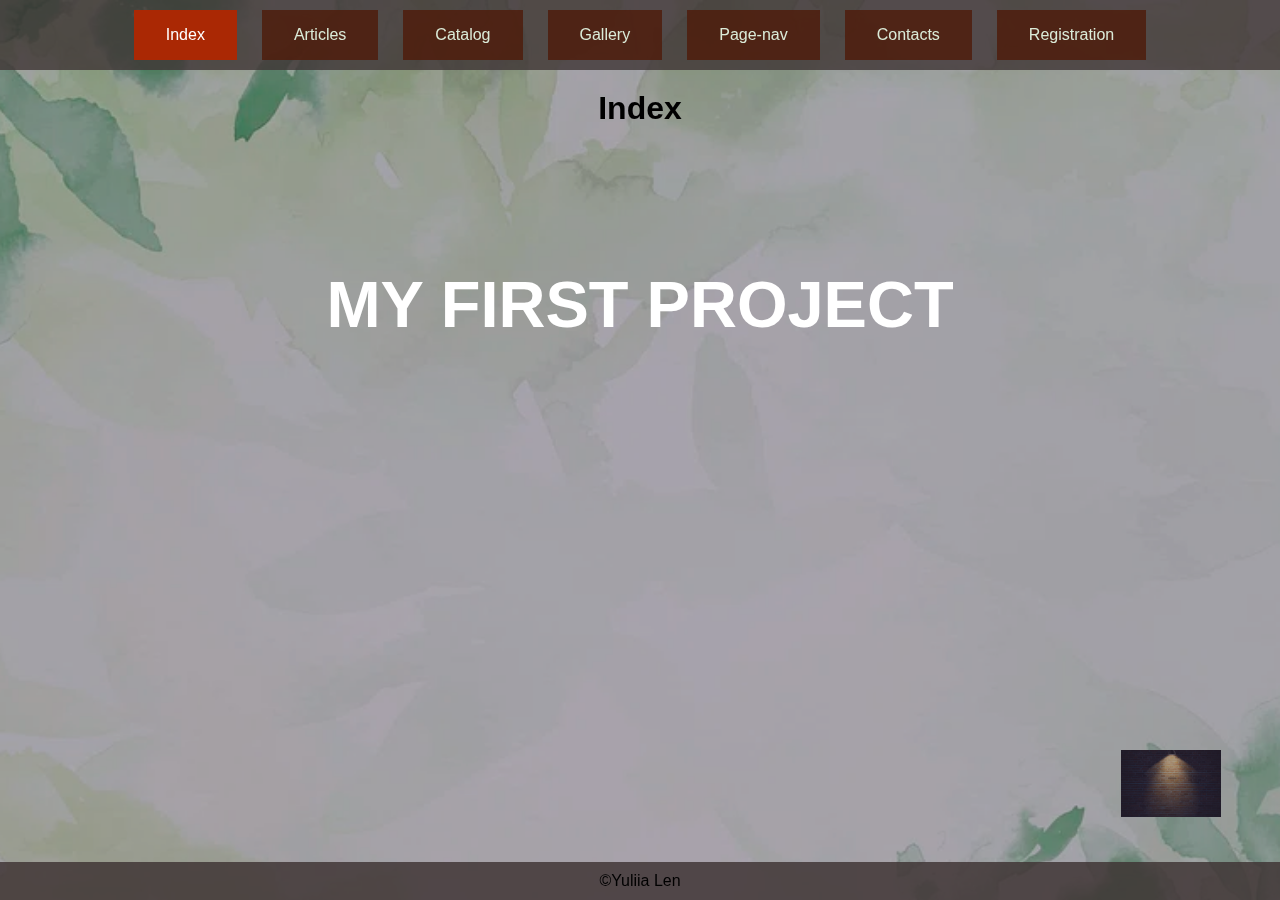
<file: index.html>
<!DOCTYPE html>
<html lang="zxx">

<head>
  <meta charset="UTF-8">
  <meta name="viewport" content="width=device-width, initial-scale=1.0">
  <link rel="stylesheet" href="assets/css/style.css">
  <title>Index</title>
</head>

<body>

  <div class="bg-image"></div>
  <div class="bg-overlay"></div>

  <header class="header">

    <div class="container">
      <nav class="navbar">
        <div class="navbar-list">
          <a class="navbar-link active">Index</a>
          <a class="navbar-link" href="pages/articles.html">Articles</a>
          <a class="navbar-link" href="pages/catalog.html">Catalog</a>
          <a class="navbar-link" href="pages/gallery.html">Gallery</a>
          <a class="navbar-link" href="pages/page-nav.html">Page-nav</a>
          <a class="navbar-link" href="pages/contacts.html">Contacts</a>
          <a class="navbar-link" href="pages/registration.html">Registration</a>
        </div>
      </nav>
    </div>
  </header>

  <h1 class="h1">Index</h1>

  <div class="container">

    <main class="main">
      <h2 class="project-title">My first project</h2>
    </main>

  </div>

  <footer class="footer">
    <div class="container">
      <div>&copy;Yuliia Len</div>
    </div>

  </footer>

</body>

</html>
</file>
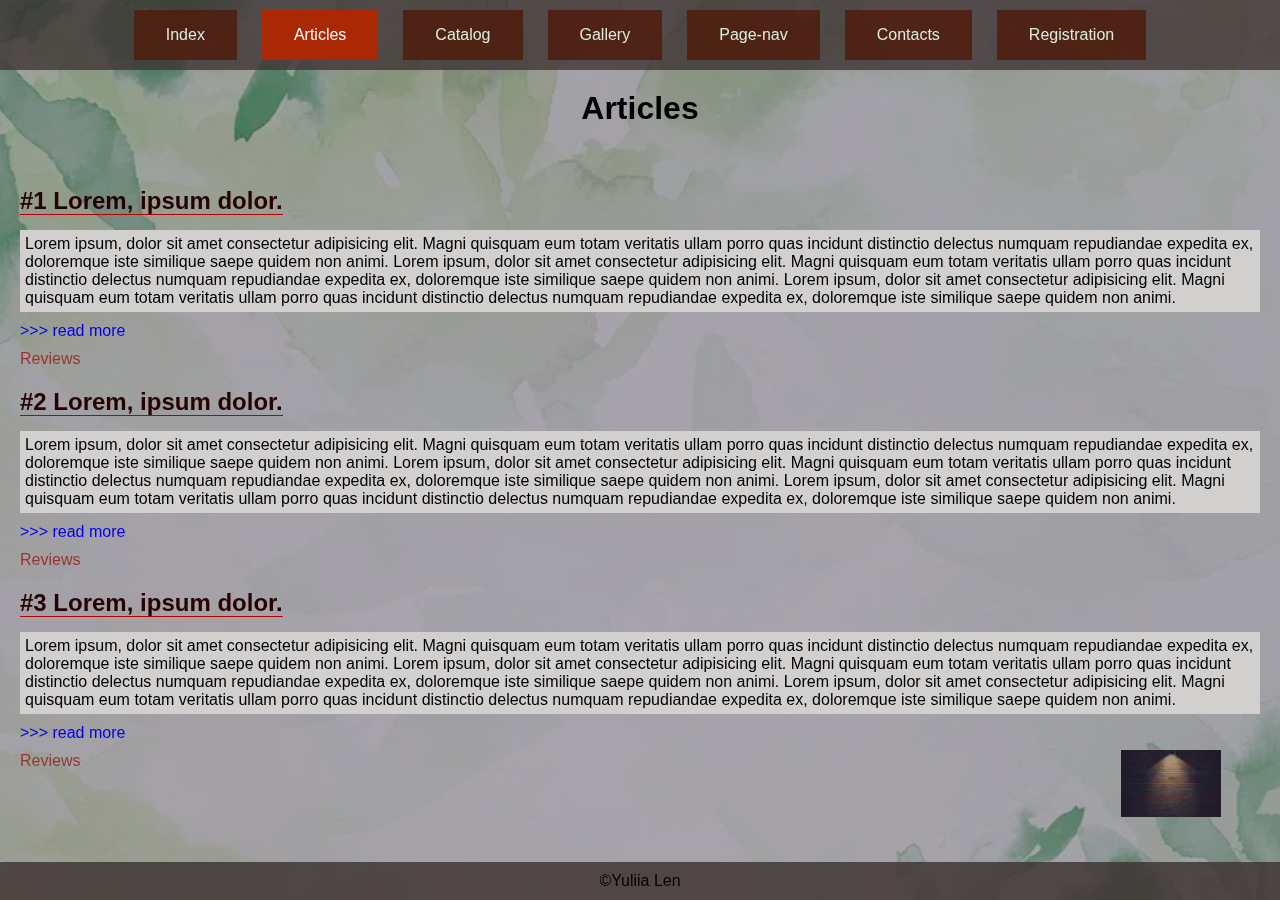
<file: pages/articles.html>
<!DOCTYPE html>
<html lang="zxx">

<head>
  <meta charset="UTF-8">
  <meta name="viewport" content="width=device-width, initial-scale=1.0">
  <link rel="stylesheet" href="../assets/css/style.css">
  <title>Articles</title>
</head>

<body>

  <div class="bg-image"></div>
  <div class="bg-overlay"></div>

  <header class="header">
    <div class="container">
      <nav class="navbar">
        <div class="navbar-list">
          <a class="navbar-link" href="../index.html">Index</a>
          <a class="navbar-link active">Articles</a>
          <a class="navbar-link" href="catalog.html">Catalog</a>
          <a class="navbar-link" href="gallery.html">Gallery</a>
          <a class="navbar-link" href="page-nav.html">Page-nav</a>
          <a class="navbar-link" href="contacts.html">Contacts</a>
          <a class="navbar-link" href="registration.html">Registration</a>
        </div>
      </nav>
    </div>

  </header>

  <h1 class="h1">Articles</h1>

  <!-- content -->
  <div class="container">

    <main class="main">

      <article class="short-text">

        <h2><a href="articles/article1.html">#1 Lorem, ipsum dolor.</a></h2>

        <p class="text">Lorem ipsum, dolor sit amet consectetur adipisicing elit. Magni quisquam eum totam veritatis
          ullam
          porro quas
          incidunt distinctio delectus numquam repudiandae expedita ex, doloremque iste similique saepe quidem non
          animi.
          Lorem ipsum, dolor sit amet consectetur adipisicing elit. Magni quisquam eum totam veritatis ullam porro quas
          incidunt distinctio delectus numquam repudiandae expedita ex, doloremque iste similique saepe quidem non
          animi.
          Lorem ipsum, dolor sit amet consectetur adipisicing elit. Magni quisquam eum totam veritatis ullam porro quas
          incidunt distinctio delectus numquam repudiandae expedita ex, doloremque iste similique saepe quidem non
          animi.</p>

        <div class="readmore">
          <a href="articles/article1.html">>>> read more</a>
        </div>

        <p class="reviews"><a href="articles/article1.html#reviews">Reviews</a></p>
      </article>

      <article class="short-text">
        <h2><a href="articles/article2.html">#2 Lorem, ipsum dolor.</a></h2>
        <p class="text">Lorem ipsum, dolor sit amet consectetur adipisicing elit. Magni quisquam eum totam veritatis
          ullam
          porro quas
          incidunt distinctio delectus numquam repudiandae expedita ex, doloremque iste similique saepe quidem non
          animi.
          Lorem ipsum, dolor sit amet consectetur adipisicing elit. Magni quisquam eum totam veritatis ullam porro quas
          incidunt distinctio delectus numquam repudiandae expedita ex, doloremque iste similique saepe quidem non
          animi.
          Lorem ipsum, dolor sit amet consectetur adipisicing elit. Magni quisquam eum totam veritatis ullam porro quas
          incidunt distinctio delectus numquam repudiandae expedita ex, doloremque iste similique saepe quidem non
          animi.</p>

        <div class="readmore">
          <a href="articles/article2.html">>>> read more</a>
        </div>

        <p class="reviews"><a href="articles/article2.html#reviews">Reviews</a></p>
      </article>

      <article class="short-text">
        <h2><a href="articles/article3.html">#3 Lorem, ipsum dolor.</a></h2>
        <p class="text">Lorem ipsum, dolor sit amet consectetur adipisicing elit. Magni quisquam eum totam veritatis
          ullam
          porro quas
          incidunt distinctio delectus numquam repudiandae expedita ex, doloremque iste similique saepe quidem non
          animi.
          Lorem ipsum, dolor sit amet consectetur adipisicing elit. Magni quisquam eum totam veritatis ullam porro quas
          incidunt distinctio delectus numquam repudiandae expedita ex, doloremque iste similique saepe quidem non
          animi.
          Lorem ipsum, dolor sit amet consectetur adipisicing elit. Magni quisquam eum totam veritatis ullam porro quas
          incidunt distinctio delectus numquam repudiandae expedita ex, doloremque iste similique saepe quidem non
          animi.</p>

        <div class="readmore">
          <a href="articles/article3.html">>>> read more</a>
        </div>

        <p class="reviews"><a href="articles/article3.html#reviews">Reviews</a></p>
      </article>

    </main>

  </div>

  <footer class="footer">
    <div class="container">
      <div>&copy;Yuliia Len</div>
    </div>

  </footer>

</body>

</html>
</file>
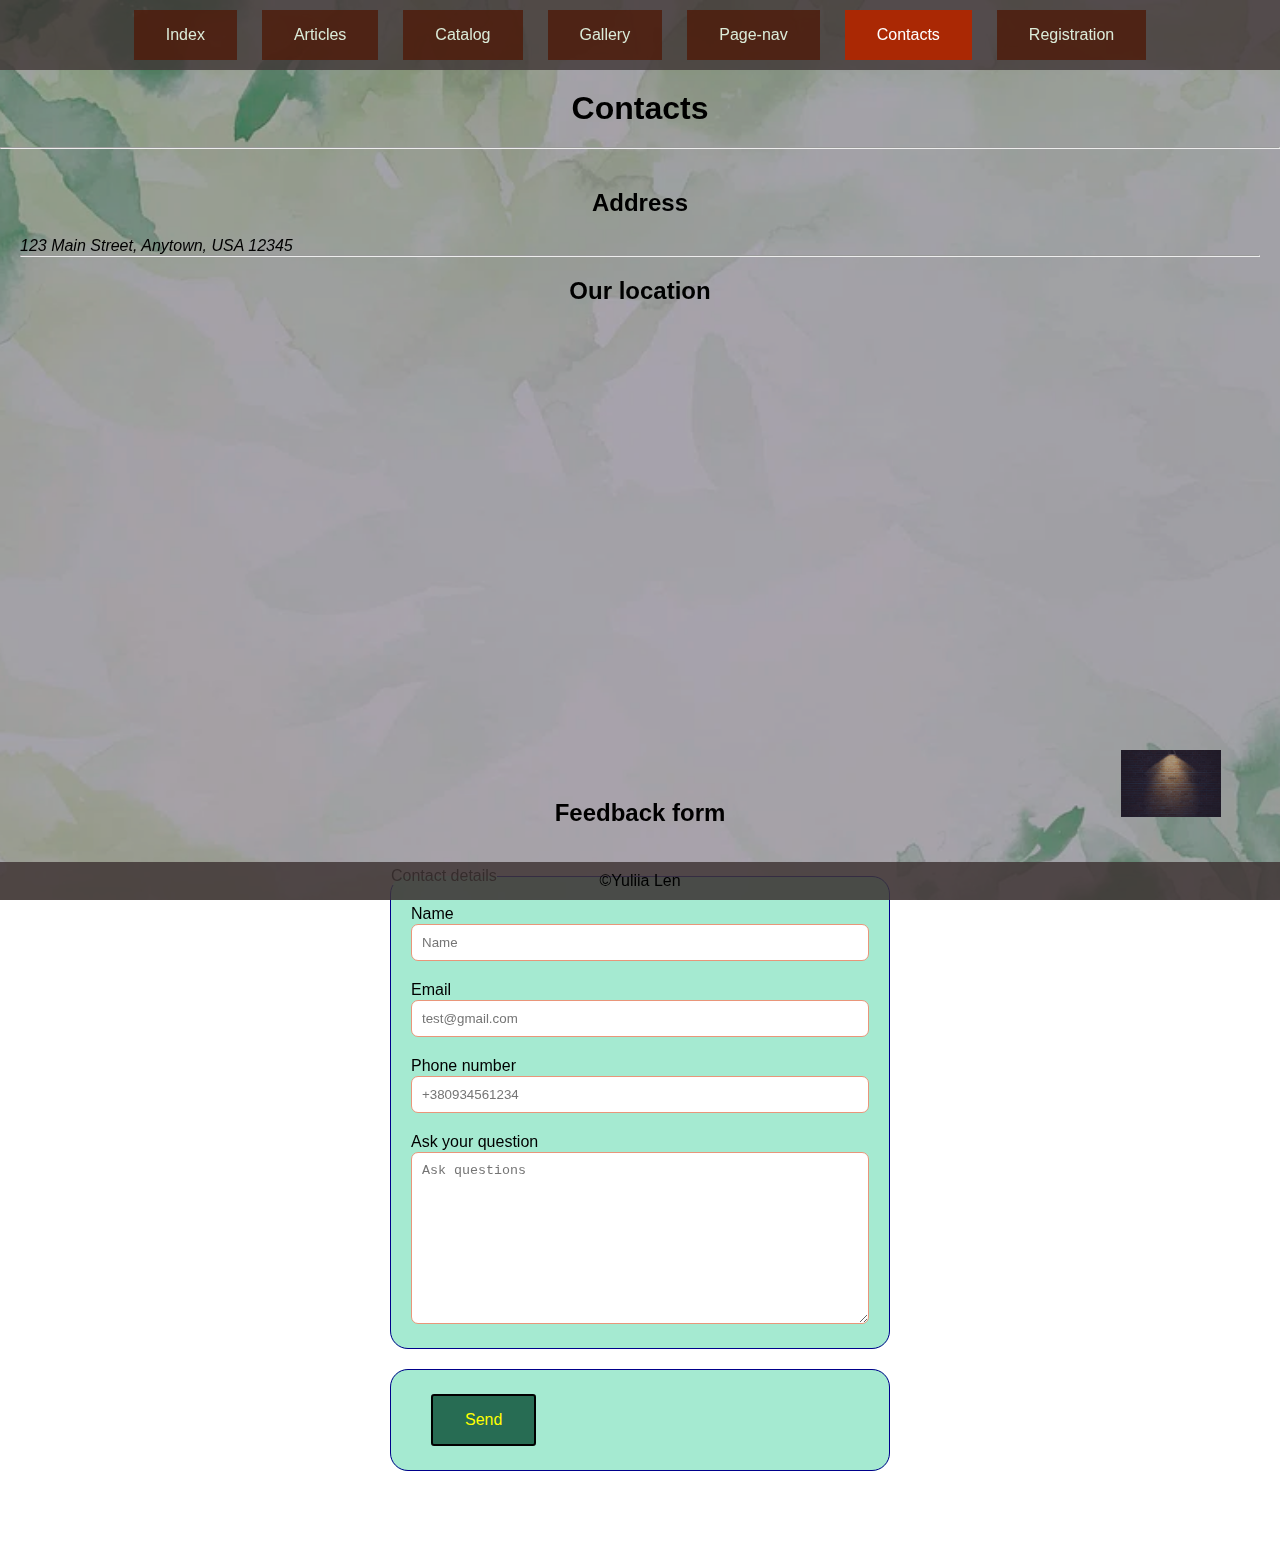
<file: pages/contacts.html>
<!DOCTYPE html>
<html lang="zxx">

<head>
  <meta charset="UTF-8">
  <meta name="viewport" content="width=device-width, initial-scale=1.0">
  <link rel="stylesheet" href="../assets/css/style.css">
  <title>Contacts</title>
</head>

<body>

  <div class="bg-image"></div>
  <div class="bg-overlay"></div>

  <header class="header">
    <div class="container">
      <nav class="navbar">
        <div class="navbar-list">
          <a class="navbar-link" href="../index.html">Index</a>
          <a class="navbar-link" href="articles.html">Articles</a>
          <a class="navbar-link" href="catalog.html">Catalog</a>
          <a class="navbar-link" href="gallery.html">Gallery</a>
          <a class="navbar-link" href="page-nav.html">Page-nav</a>
          <a class="navbar-link active">Contacts</a>
          <a class="navbar-link" href="registration.html">Registration</a>
        </div>

      </nav>
    </div>

  </header>

  <h1 class="h1">Contacts</h1>

  <hr>

  <div class="container">
    <main class="main">

      <div>
        <h2 class="h2">Address</h2>
        <address>123 Main Street, Anytown, USA 12345</address>
      </div>

      <hr>

      <div>
        <h2 class="h2">Our location</h2>
        <iframe
          src="https://www.google.com/maps/embed?pb=!1m18!1m12!1m3!1d2573.2156673413297!2d24.0171531765213!3d49.83840507148177!2m3!1f0!2f0!3f0!3m2!1i1024!2i768!4f13.1!3m3!1m2!1s0x473add70fa2c2b45%3A0x5f11ad5efa4909fc!2z0J_QsNGA0Log0ZbQvC4g0IbQstCw0L3QsCDQpNGA0LDQvdC60LA!5e0!3m2!1suk!2sua!4v1700336145241!5m2!1suk!2sua"
          width="600" height="450" style="border:0;" allowfullscreen="" loading="lazy"
          referrerpolicy="no-referrer-when-downgrade">
        </iframe>
      </div>

      <h2 class="h2">Feedback form</h2>

      <form action="https://tests.fomenko.top/echo/index.php" method="get">

        <fieldset>
          <legend>Contact details</legend>

          <div class="form-group">
            <label for="name">Name</label>
            <input type="text" name="name" id="name" placeholder="Name">
          </div>

          <div class="form-group">
            <label for="email">Email</label>
            <input type="email" name="email" id="email" placeholder="test@gmail.com" required>
          </div>

          <div class="form-group">
            <label for="phone">Phone number</label>
            <input type="tel" name="phone" id="phone" placeholder="+380934561234">
          </div>

          <div class="form-group">
            <label for="text">Ask your question</label>
            <textarea name="text" id="text" cols="30" rows="10" placeholder="Ask questions"></textarea>
          </div>
        </fieldset>

        <fieldset>
          <div class="form-group">
            <button type="submit">Send</button>
          </div>
        </fieldset>

      </form>

    </main>

  </div>

  <footer class="footer">
    <div class="container">
      <div>&copy;Yuliia Len</div>
    </div>

  </footer>

</body>

</html>
</file>
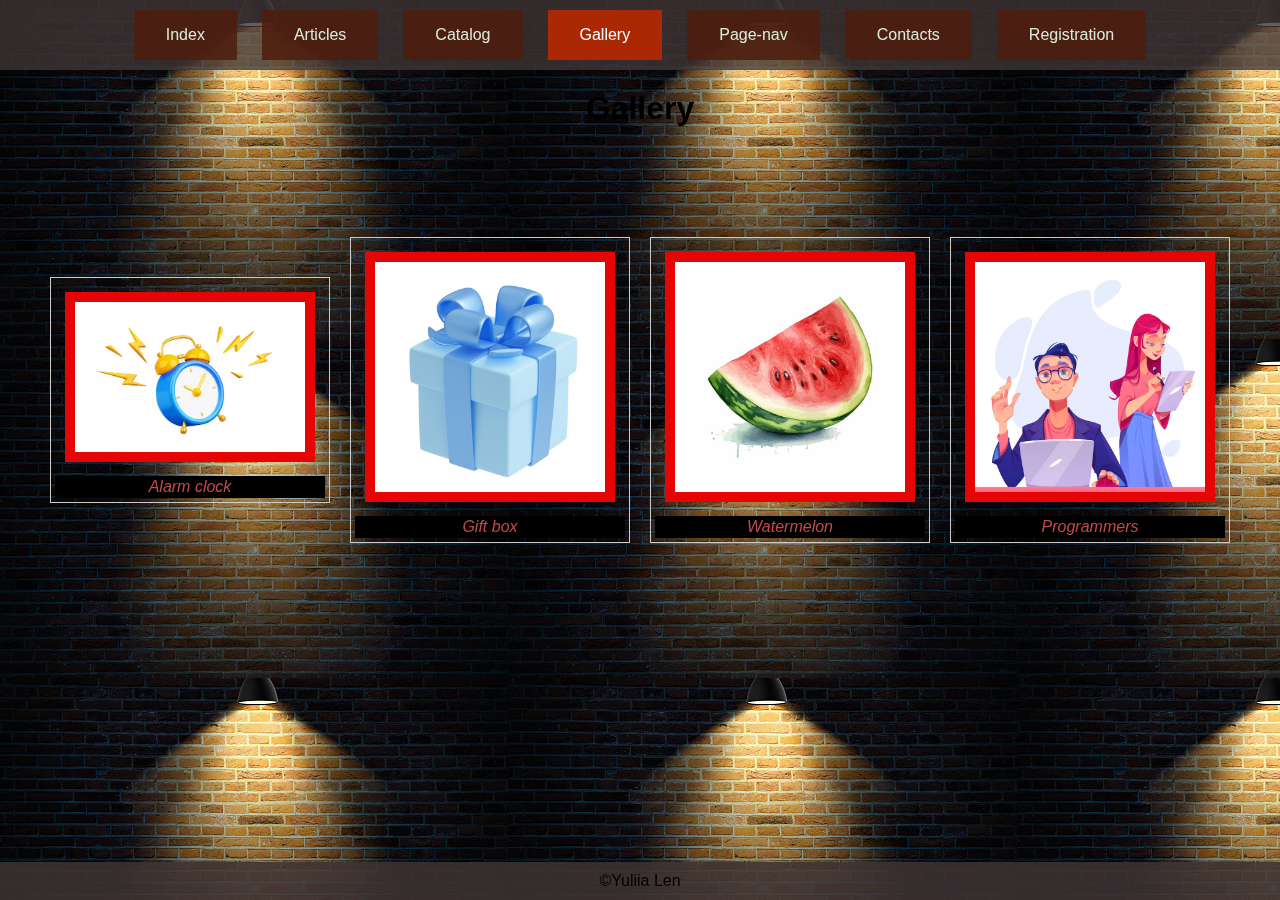
<file: pages/gallery.html>
<!DOCTYPE html>
<html lang="zxx">

<head>
  <meta charset="UTF-8">
  <meta name="viewport" content="width=device-width, initial-scale=1.0">
  <link rel="stylesheet" href="../assets/css/style.css">
  <title>Gallery</title>
</head>

<body>
  <div class="bg-image-gallery"></div>

  <!-- <div class="bg-image"></div>
  <div class="bg-overlay"></div> -->
  <header class="header">
    <div class="container">
      <nav class="navbar">
        <div class="navbar-list">
          <a class="navbar-link" href="../index.html">Index</a>
          <a class="navbar-link" href="articles.html">Articles</a>
          <a class="navbar-link" href="catalog.html">Catalog</a>
          <a class="navbar-link active">Gallery</a>
          <a class="navbar-link" href="page-nav.html">Page-nav</a>
          <a class="navbar-link" href="contacts.html">Contacts</a>
          <a class="navbar-link" href="registration.html">Registration</a>
        </div>

      </nav>
    </div>
  </header>

  <h1 class="h1">Gallery</h1>

  <div class="container">

    <main class="main">

      <div class="gallery">

        <figure class="img">
          <a href="../assets/img/3d-render-alarm-clock-hurry-up-ringing-watches_107791-17344.avif" target="_blank">
            <img class="img-border" src="../assets/img/3d-render-alarm-clock-hurry-up-ringing-watches_107791-17344.avif"
              alt="alarm clock" title="alarm clock" width="250">
          </a>
          <figcaption class="image-title">
            <a href="../assets/img/3d-render-alarm-clock-hurry-up-ringing-watches_107791-17344.avif" target="_blank">
              Alarm clock</a>
          </figcaption>
        </figure>

        <figure class="img">
          <a href="../assets/img/3d-render-blue-gift-box-with-ribbon-male-package_107791-16197.jpg" target="_blank">
            <img class="img-border"
              src="../assets/img/3d-render-blue-gift-box-with-ribbon-male-package_107791-16197.jpg" alt="gift box"
              title="gift box" width="250">
          </a>
          <figcaption class="image-title">
            <a href="../assets/img/3d-render-blue-gift-box-with-ribbon-male-package_107791-16197.jpg"
              target="_blank">Gift
              box</a>
          </figcaption>
        </figure>

        <figure class="img">
          <a class="img-link" href="../assets/img/half-fresh-watermelon-watercolor-painting-isolated_191095-4011.jpg"
            target="_blank">
            <img class="img-border"
              src="../assets/img/half-fresh-watermelon-watercolor-painting-isolated_191095-4011.jpg" alt="watermelon"
              title="watermelon" width="250">
          </a>
          <figcaption class="image-title">
            <a class="img-link" href="../assets/img/half-fresh-watermelon-watercolor-painting-isolated_191095-4011.jpg"
              target="_blank">Watermelon</a>
          </figcaption>
        </figure>

        <figure class="img">
          <a class="img-link"
            href="../assets/img/programmer-graphic-designer-characters-create-website-man-with-laptop-woman-with-tablet-deve_107791-7443.avif"
            target="_blank">
            <img class="img-border"
              src="../assets/img/programmer-graphic-designer-characters-create-website-man-with-laptop-woman-with-tablet-deve_107791-7443.avif"
              alt="programmers" title="programmers" width="250">
          </a>
          <figcaption class="image-title">
            <a class="img-link"
              href="../assets/img/programmer-graphic-designer-characters-create-website-man-with-laptop-woman-with-tablet-deve_107791-7443.avif"
              target="_blank">Programmers</a>
          </figcaption>
        </figure>
      </div>
    </main>
  </div>

  <footer class="footer">
    <div class="container">
      <div>&copy;Yuliia Len</div>
    </div>

  </footer>

</body>

</html>
</file>
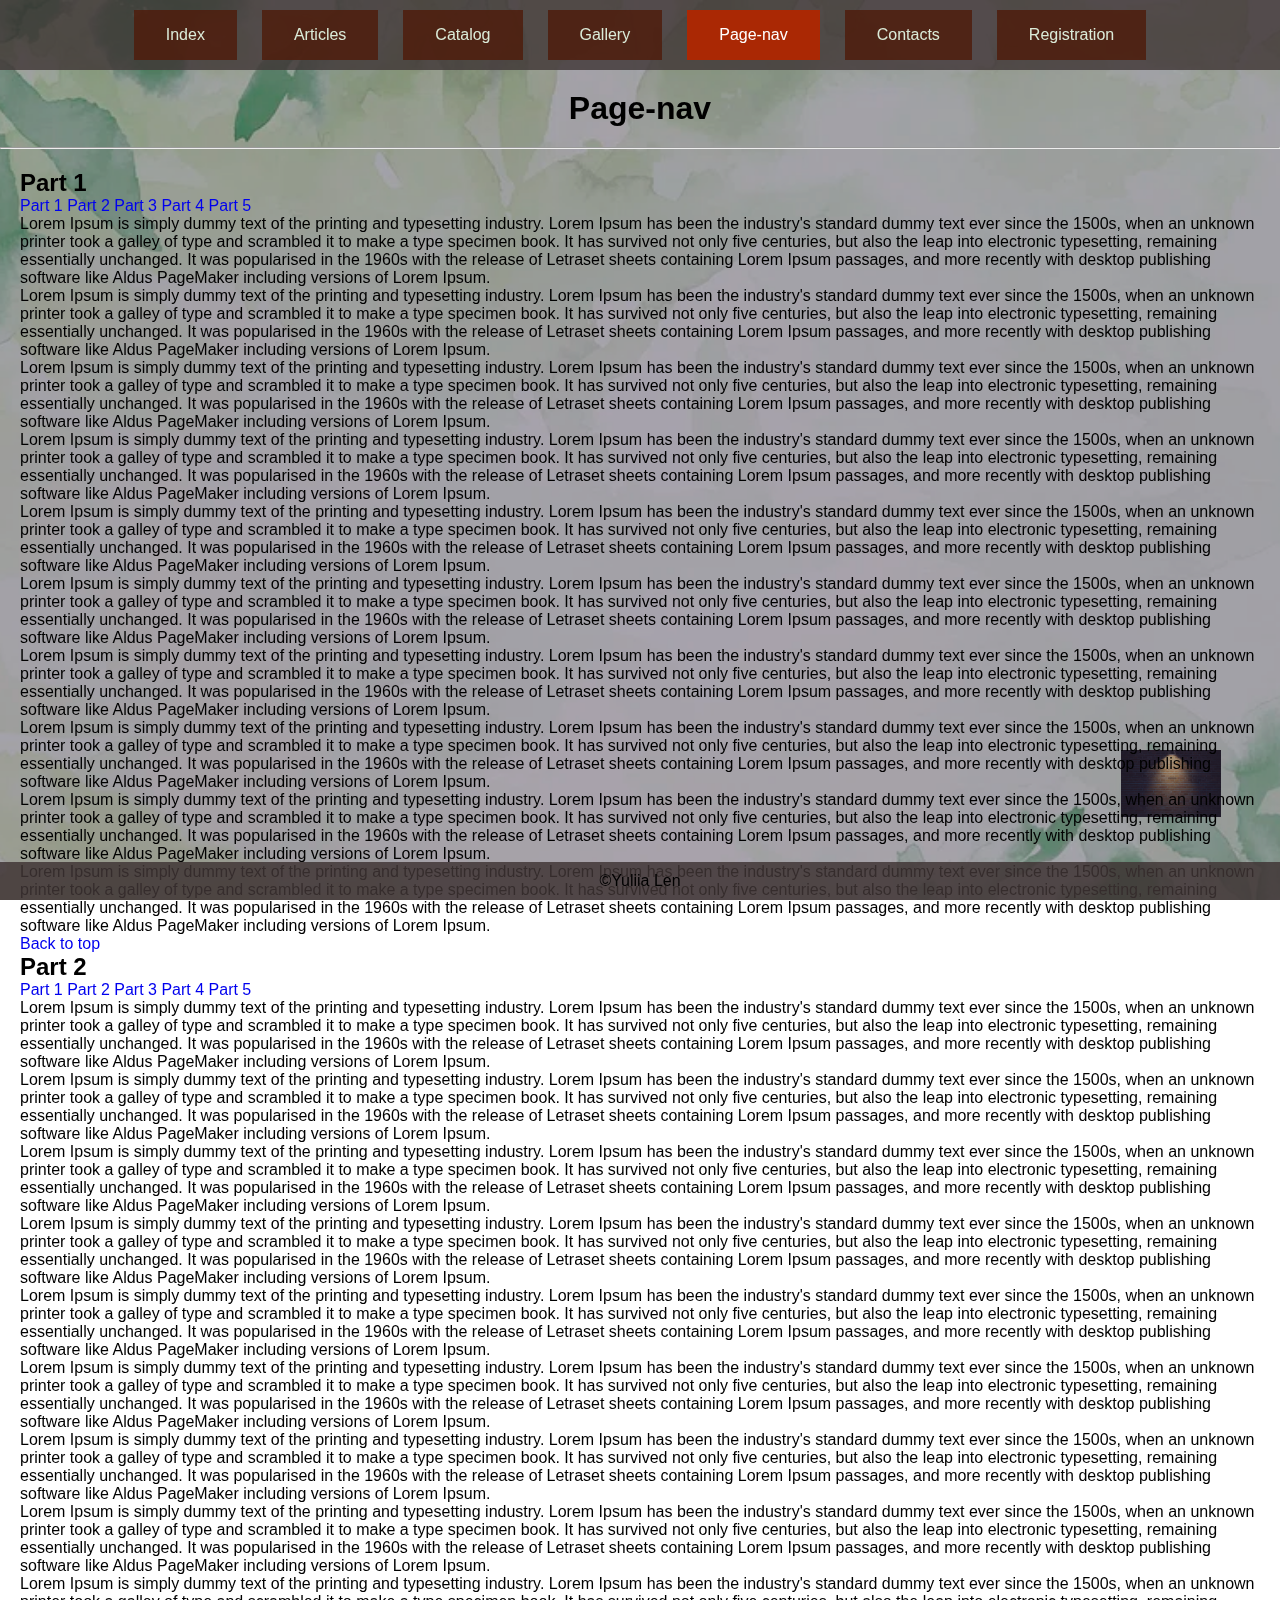
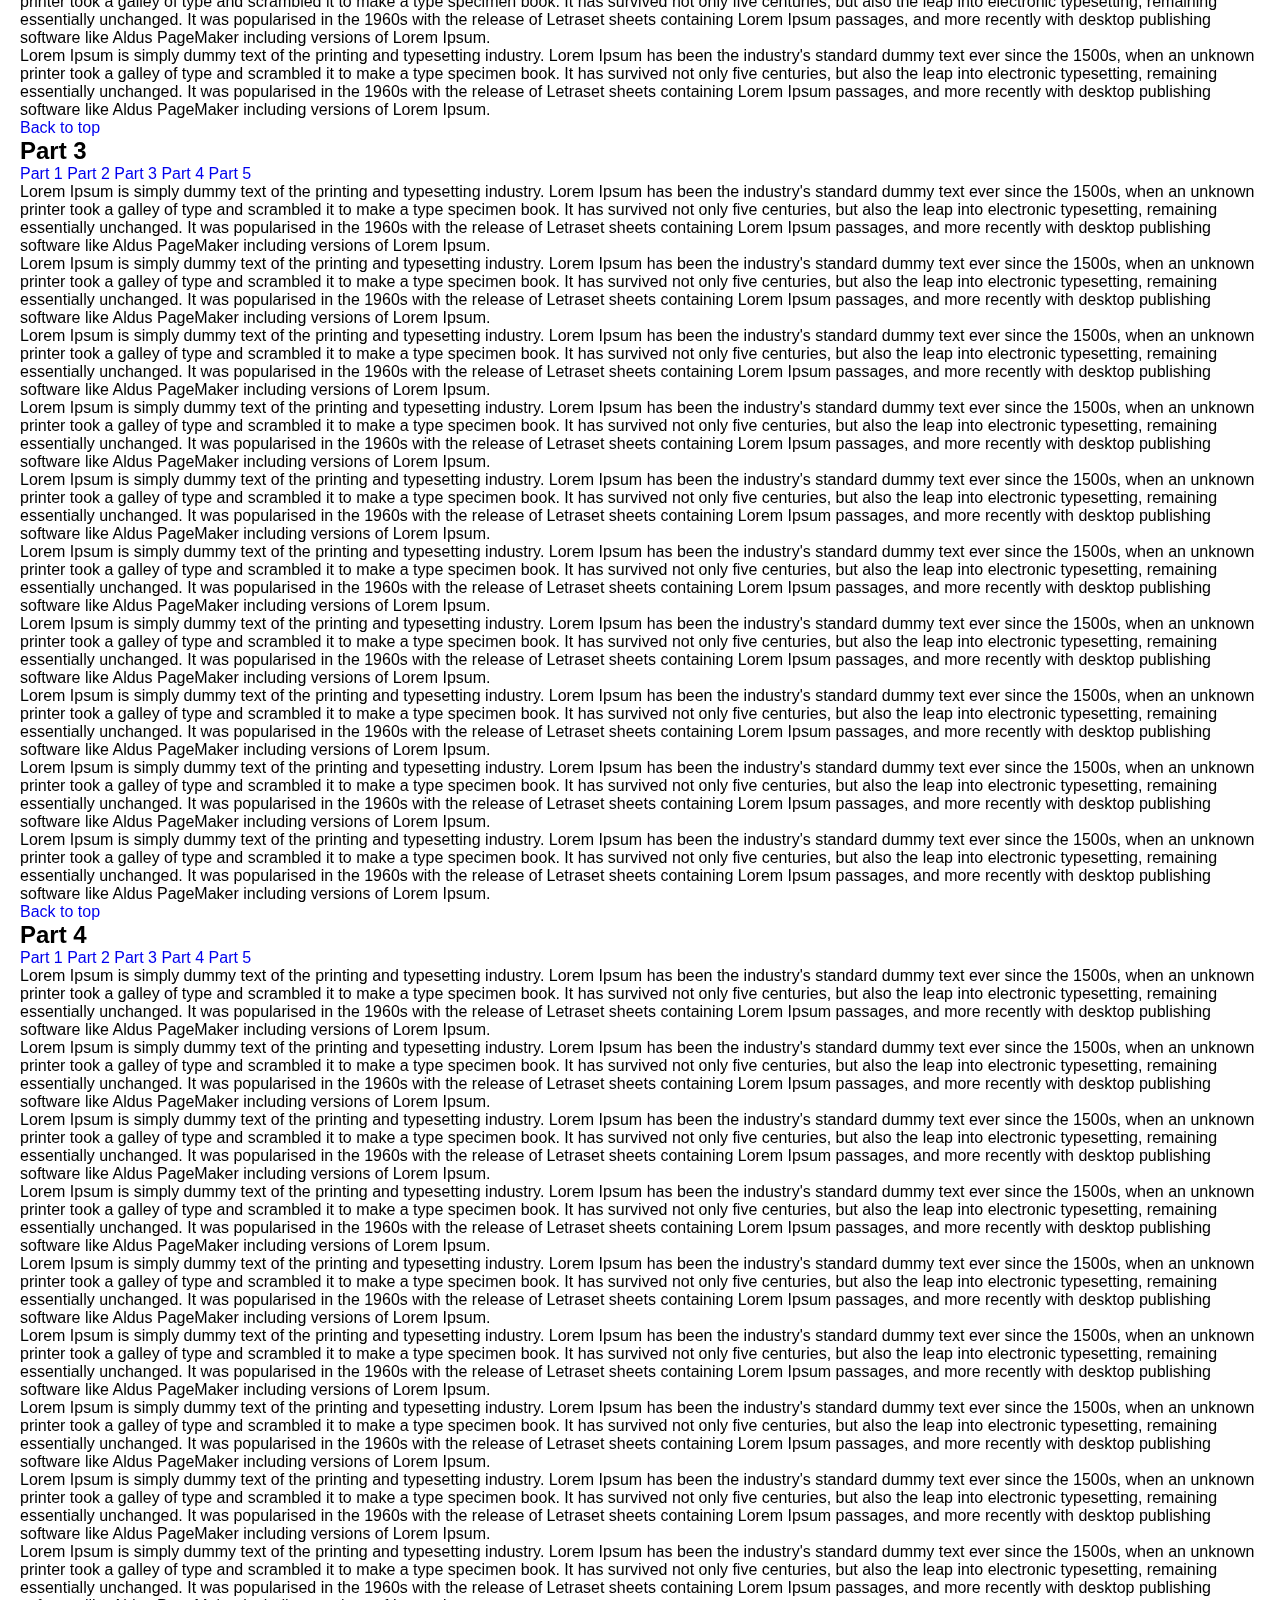
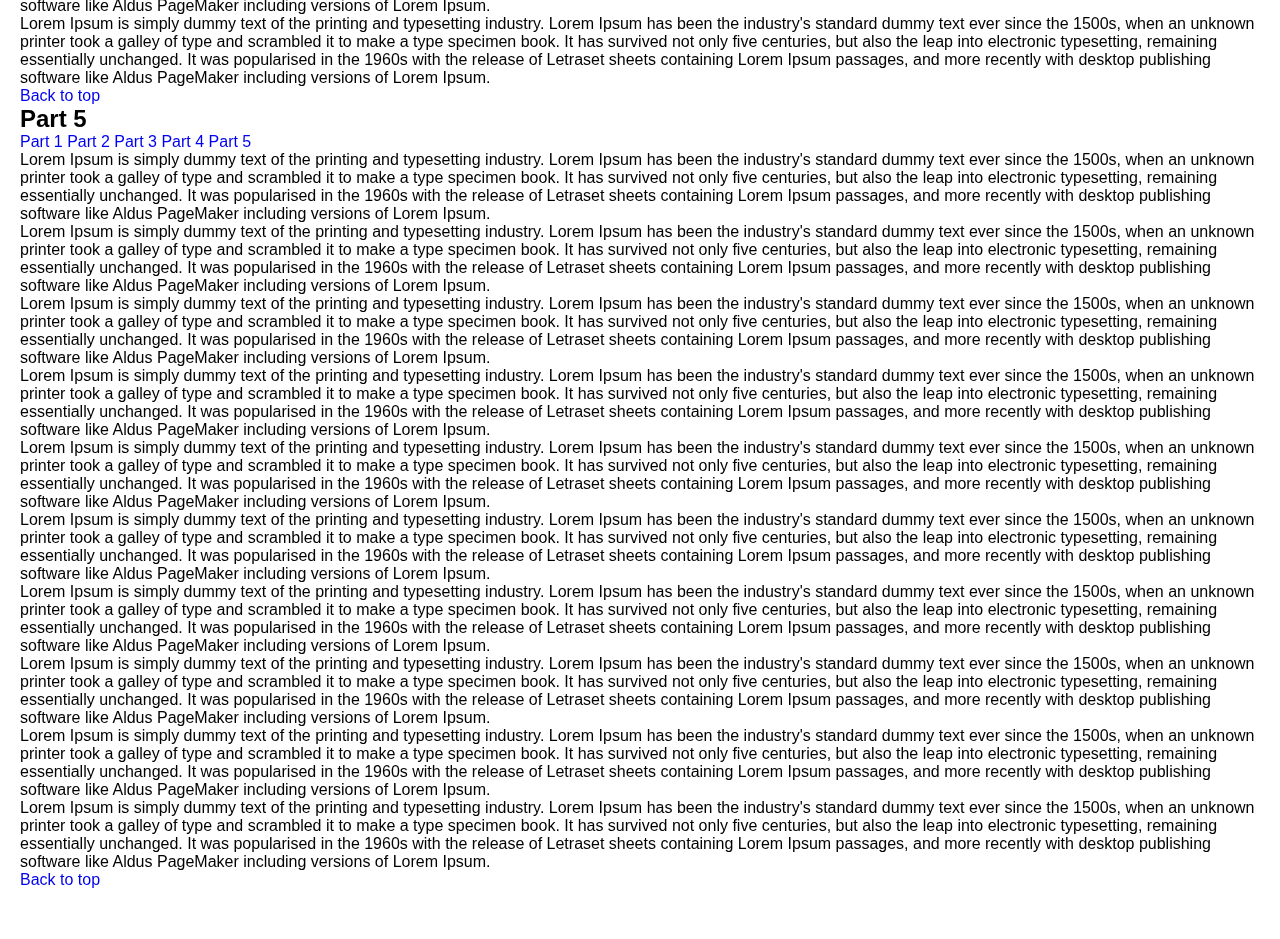
<file: pages/page-nav.html>
<!DOCTYPE html>
<html lang="zxx">

<head>
  <meta charset="UTF-8">
  <meta name="viewport" content="width=device-width, initial-scale=1.0">
  <link rel="stylesheet" href="../assets/css/style.css">
  <title>Page-nav</title>
</head>

<body>

  <div class="bg-image"></div>
  <div class="bg-overlay"></div>

  <header class="header">
    <div class="container">
      <nav class="navbar">
        <div class="navbar-list">
          <a class="navbar-link" href="../index.html">Index</a>
          <a class="navbar-link" href="articles.html">Articles</a>
          <a class="navbar-link" href="catalog.html">Catalog</a>
          <a class="navbar-link" href="gallery.html">Gallery</a>
          <a class="navbar-link active">Page-nav</a>
          <a class="navbar-link" href="contacts.html">Contacts</a>
          <a class="navbar-link" href="registration.html">Registration</a>
        </div>

      </nav>
    </div>

  </header>

  <h1 class="h1">Page-nav</h1>

  <hr>
  <div class="container">
    <main class="main">
      <h2 id="part1">Part 1</h2>

      <nav>
        <a href="#part1">Part 1</a>
        <a href="#part2">Part 2</a>
        <a href="#part3">Part 3</a>
        <a href="#part4">Part 4</a>
        <a href="#part5">Part 5</a>
      </nav>

      <p>Lorem Ipsum is simply dummy text of the printing and typesetting industry. Lorem Ipsum has been the
        industry's
        standard
        dummy text ever since the 1500s, when an unknown printer took a galley of type and scrambled it to make a type
        specimen
        book. It has survived not only five centuries, but also the leap into electronic typesetting, remaining
        essentially
        unchanged. It was popularised in the 1960s with the release of Letraset sheets containing Lorem Ipsum
        passages,
        and more
        recently with desktop publishing software like Aldus PageMaker including versions of Lorem Ipsum.</p>
      <p>Lorem Ipsum is simply dummy text of the printing and typesetting industry. Lorem Ipsum has been the
        industry's
        standard
        dummy text ever since the 1500s, when an unknown printer took a galley of type and scrambled it to make a type
        specimen
        book. It has survived not only five centuries, but also the leap into electronic typesetting, remaining
        essentially
        unchanged. It was popularised in the 1960s with the release of Letraset sheets containing Lorem Ipsum
        passages,
        and
        more
        recently with desktop publishing software like Aldus PageMaker including versions of Lorem Ipsum.</p>
      <p>Lorem Ipsum is simply dummy text of the printing and typesetting industry. Lorem Ipsum has been the
        industry's
        standard
        dummy text ever since the 1500s, when an unknown printer took a galley of type and scrambled it to make a type
        specimen
        book. It has survived not only five centuries, but also the leap into electronic typesetting, remaining
        essentially
        unchanged. It was popularised in the 1960s with the release of Letraset sheets containing Lorem Ipsum
        passages,
        and
        more
        recently with desktop publishing software like Aldus PageMaker including versions of Lorem Ipsum.</p>
      <p>Lorem Ipsum is simply dummy text of the printing and typesetting industry. Lorem Ipsum has been the
        industry's
        standard
        dummy text ever since the 1500s, when an unknown printer took a galley of type and scrambled it to make a type
        specimen
        book. It has survived not only five centuries, but also the leap into electronic typesetting, remaining
        essentially
        unchanged. It was popularised in the 1960s with the release of Letraset sheets containing Lorem Ipsum
        passages,
        and
        more
        recently with desktop publishing software like Aldus PageMaker including versions of Lorem Ipsum.</p>
      <p>Lorem Ipsum is simply dummy text of the printing and typesetting industry. Lorem Ipsum has been the
        industry's
        standard
        dummy text ever since the 1500s, when an unknown printer took a galley of type and scrambled it to make a type
        specimen
        book. It has survived not only five centuries, but also the leap into electronic typesetting, remaining
        essentially
        unchanged. It was popularised in the 1960s with the release of Letraset sheets containing Lorem Ipsum
        passages,
        and
        more
        recently with desktop publishing software like Aldus PageMaker including versions of Lorem Ipsum.</p>
      <p>Lorem Ipsum is simply dummy text of the printing and typesetting industry. Lorem Ipsum has been the
        industry's
        standard
        dummy text ever since the 1500s, when an unknown printer took a galley of type and scrambled it to make a type
        specimen
        book. It has survived not only five centuries, but also the leap into electronic typesetting, remaining
        essentially
        unchanged. It was popularised in the 1960s with the release of Letraset sheets containing Lorem Ipsum
        passages,
        and
        more
        recently with desktop publishing software like Aldus PageMaker including versions of Lorem Ipsum.</p>
      <p>Lorem Ipsum is simply dummy text of the printing and typesetting industry. Lorem Ipsum has been the
        industry's
        standard
        dummy text ever since the 1500s, when an unknown printer took a galley of type and scrambled it to make a type
        specimen
        book. It has survived not only five centuries, but also the leap into electronic typesetting, remaining
        essentially
        unchanged. It was popularised in the 1960s with the release of Letraset sheets containing Lorem Ipsum
        passages,
        and
        more
        recently with desktop publishing software like Aldus PageMaker including versions of Lorem Ipsum.</p>
      <p>Lorem Ipsum is simply dummy text of the printing and typesetting industry. Lorem Ipsum has been the
        industry's
        standard
        dummy text ever since the 1500s, when an unknown printer took a galley of type and scrambled it to make a type
        specimen
        book. It has survived not only five centuries, but also the leap into electronic typesetting, remaining
        essentially
        unchanged. It was popularised in the 1960s with the release of Letraset sheets containing Lorem Ipsum
        passages,
        and
        more
        recently with desktop publishing software like Aldus PageMaker including versions of Lorem Ipsum.</p>
      <p>Lorem Ipsum is simply dummy text of the printing and typesetting industry. Lorem Ipsum has been the
        industry's
        standard
        dummy text ever since the 1500s, when an unknown printer took a galley of type and scrambled it to make a type
        specimen
        book. It has survived not only five centuries, but also the leap into electronic typesetting, remaining
        essentially
        unchanged. It was popularised in the 1960s with the release of Letraset sheets containing Lorem Ipsum
        passages,
        and
        more
        recently with desktop publishing software like Aldus PageMaker including versions of Lorem Ipsum.</p>
      <p>Lorem Ipsum is simply dummy text of the printing and typesetting industry. Lorem Ipsum has been the
        industry's
        standard
        dummy text ever since the 1500s, when an unknown printer took a galley of type and scrambled it to make a type
        specimen
        book. It has survived not only five centuries, but also the leap into electronic typesetting, remaining
        essentially
        unchanged. It was popularised in the 1960s with the release of Letraset sheets containing Lorem Ipsum
        passages,
        and
        more
        recently with desktop publishing software like Aldus PageMaker including versions of Lorem Ipsum.</p>

      <div>
        <a href="#top">Back to top</a>
      </div>

      <h2 id="part2">Part 2</h2>

      <div>
        <a href="#part1">Part 1</a>
        <a href="#part2">Part 2</a>
        <a href="#part3">Part 3</a>
        <a href="#part4">Part 4</a>
        <a href="#part5">Part 5</a>
      </div>

      <p>Lorem Ipsum is simply dummy text of the printing and typesetting industry. Lorem Ipsum has been the
        industry's
        standard
        dummy text ever since the 1500s, when an unknown printer took a galley of type and scrambled it to make a type
        specimen
        book. It has survived not only five centuries, but also the leap into electronic typesetting, remaining
        essentially
        unchanged. It was popularised in the 1960s with the release of Letraset sheets containing Lorem Ipsum
        passages,
        and more
        recently with desktop publishing software like Aldus PageMaker including versions of Lorem Ipsum.</p>
      <p>Lorem Ipsum is simply dummy text of the printing and typesetting industry. Lorem Ipsum has been the
        industry's
        standard
        dummy text ever since the 1500s, when an unknown printer took a galley of type and scrambled it to make a type
        specimen
        book. It has survived not only five centuries, but also the leap into electronic typesetting, remaining
        essentially
        unchanged. It was popularised in the 1960s with the release of Letraset sheets containing Lorem Ipsum
        passages,
        and
        more
        recently with desktop publishing software like Aldus PageMaker including versions of Lorem Ipsum.</p>
      <p>Lorem Ipsum is simply dummy text of the printing and typesetting industry. Lorem Ipsum has been the
        industry's
        standard
        dummy text ever since the 1500s, when an unknown printer took a galley of type and scrambled it to make a type
        specimen
        book. It has survived not only five centuries, but also the leap into electronic typesetting, remaining
        essentially
        unchanged. It was popularised in the 1960s with the release of Letraset sheets containing Lorem Ipsum
        passages,
        and
        more
        recently with desktop publishing software like Aldus PageMaker including versions of Lorem Ipsum.</p>
      <p>Lorem Ipsum is simply dummy text of the printing and typesetting industry. Lorem Ipsum has been the
        industry's
        standard
        dummy text ever since the 1500s, when an unknown printer took a galley of type and scrambled it to make a type
        specimen
        book. It has survived not only five centuries, but also the leap into electronic typesetting, remaining
        essentially
        unchanged. It was popularised in the 1960s with the release of Letraset sheets containing Lorem Ipsum
        passages,
        and
        more
        recently with desktop publishing software like Aldus PageMaker including versions of Lorem Ipsum.</p>
      <p>Lorem Ipsum is simply dummy text of the printing and typesetting industry. Lorem Ipsum has been the
        industry's
        standard
        dummy text ever since the 1500s, when an unknown printer took a galley of type and scrambled it to make a type
        specimen
        book. It has survived not only five centuries, but also the leap into electronic typesetting, remaining
        essentially
        unchanged. It was popularised in the 1960s with the release of Letraset sheets containing Lorem Ipsum
        passages,
        and
        more
        recently with desktop publishing software like Aldus PageMaker including versions of Lorem Ipsum.</p>
      <p>Lorem Ipsum is simply dummy text of the printing and typesetting industry. Lorem Ipsum has been the
        industry's
        standard
        dummy text ever since the 1500s, when an unknown printer took a galley of type and scrambled it to make a type
        specimen
        book. It has survived not only five centuries, but also the leap into electronic typesetting, remaining
        essentially
        unchanged. It was popularised in the 1960s with the release of Letraset sheets containing Lorem Ipsum
        passages,
        and
        more
        recently with desktop publishing software like Aldus PageMaker including versions of Lorem Ipsum.</p>
      <p>Lorem Ipsum is simply dummy text of the printing and typesetting industry. Lorem Ipsum has been the
        industry's
        standard
        dummy text ever since the 1500s, when an unknown printer took a galley of type and scrambled it to make a type
        specimen
        book. It has survived not only five centuries, but also the leap into electronic typesetting, remaining
        essentially
        unchanged. It was popularised in the 1960s with the release of Letraset sheets containing Lorem Ipsum
        passages,
        and
        more
        recently with desktop publishing software like Aldus PageMaker including versions of Lorem Ipsum.</p>
      <p>Lorem Ipsum is simply dummy text of the printing and typesetting industry. Lorem Ipsum has been the
        industry's
        standard
        dummy text ever since the 1500s, when an unknown printer took a galley of type and scrambled it to make a type
        specimen
        book. It has survived not only five centuries, but also the leap into electronic typesetting, remaining
        essentially
        unchanged. It was popularised in the 1960s with the release of Letraset sheets containing Lorem Ipsum
        passages,
        and
        more
        recently with desktop publishing software like Aldus PageMaker including versions of Lorem Ipsum.</p>
      <p>Lorem Ipsum is simply dummy text of the printing and typesetting industry. Lorem Ipsum has been the
        industry's
        standard
        dummy text ever since the 1500s, when an unknown printer took a galley of type and scrambled it to make a type
        specimen
        book. It has survived not only five centuries, but also the leap into electronic typesetting, remaining
        essentially
        unchanged. It was popularised in the 1960s with the release of Letraset sheets containing Lorem Ipsum
        passages,
        and
        more
        recently with desktop publishing software like Aldus PageMaker including versions of Lorem Ipsum.</p>
      <p>Lorem Ipsum is simply dummy text of the printing and typesetting industry. Lorem Ipsum has been the
        industry's
        standard
        dummy text ever since the 1500s, when an unknown printer took a galley of type and scrambled it to make a type
        specimen
        book. It has survived not only five centuries, but also the leap into electronic typesetting, remaining
        essentially
        unchanged. It was popularised in the 1960s with the release of Letraset sheets containing Lorem Ipsum
        passages,
        and
        more
        recently with desktop publishing software like Aldus PageMaker including versions of Lorem Ipsum.</p>

      <div>
        <a href="#top">Back to top</a>
      </div>

      <h2 id="part3">Part 3</h2>

      <div>
        <a href="#part1">Part 1</a>
        <a href="#part2">Part 2</a>
        <a href="#part3">Part 3</a>
        <a href="#part4">Part 4</a>
        <a href="#part5">Part 5</a>
      </div>

      <p>Lorem Ipsum is simply dummy text of the printing and typesetting industry. Lorem Ipsum has been the
        industry's
        standard
        dummy text ever since the 1500s, when an unknown printer took a galley of type and scrambled it to make a type
        specimen
        book. It has survived not only five centuries, but also the leap into electronic typesetting, remaining
        essentially
        unchanged. It was popularised in the 1960s with the release of Letraset sheets containing Lorem Ipsum
        passages,
        and more
        recently with desktop publishing software like Aldus PageMaker including versions of Lorem Ipsum.</p>
      <p>Lorem Ipsum is simply dummy text of the printing and typesetting industry. Lorem Ipsum has been the
        industry's
        standard
        dummy text ever since the 1500s, when an unknown printer took a galley of type and scrambled it to make a type
        specimen
        book. It has survived not only five centuries, but also the leap into electronic typesetting, remaining
        essentially
        unchanged. It was popularised in the 1960s with the release of Letraset sheets containing Lorem Ipsum
        passages,
        and
        more
        recently with desktop publishing software like Aldus PageMaker including versions of Lorem Ipsum.</p>
      <p>Lorem Ipsum is simply dummy text of the printing and typesetting industry. Lorem Ipsum has been the
        industry's
        standard
        dummy text ever since the 1500s, when an unknown printer took a galley of type and scrambled it to make a type
        specimen
        book. It has survived not only five centuries, but also the leap into electronic typesetting, remaining
        essentially
        unchanged. It was popularised in the 1960s with the release of Letraset sheets containing Lorem Ipsum
        passages,
        and
        more
        recently with desktop publishing software like Aldus PageMaker including versions of Lorem Ipsum.</p>
      <p>Lorem Ipsum is simply dummy text of the printing and typesetting industry. Lorem Ipsum has been the
        industry's
        standard
        dummy text ever since the 1500s, when an unknown printer took a galley of type and scrambled it to make a type
        specimen
        book. It has survived not only five centuries, but also the leap into electronic typesetting, remaining
        essentially
        unchanged. It was popularised in the 1960s with the release of Letraset sheets containing Lorem Ipsum
        passages,
        and
        more
        recently with desktop publishing software like Aldus PageMaker including versions of Lorem Ipsum.</p>
      <p>Lorem Ipsum is simply dummy text of the printing and typesetting industry. Lorem Ipsum has been the
        industry's
        standard
        dummy text ever since the 1500s, when an unknown printer took a galley of type and scrambled it to make a type
        specimen
        book. It has survived not only five centuries, but also the leap into electronic typesetting, remaining
        essentially
        unchanged. It was popularised in the 1960s with the release of Letraset sheets containing Lorem Ipsum
        passages,
        and
        more
        recently with desktop publishing software like Aldus PageMaker including versions of Lorem Ipsum.</p>
      <p>Lorem Ipsum is simply dummy text of the printing and typesetting industry. Lorem Ipsum has been the
        industry's
        standard
        dummy text ever since the 1500s, when an unknown printer took a galley of type and scrambled it to make a type
        specimen
        book. It has survived not only five centuries, but also the leap into electronic typesetting, remaining
        essentially
        unchanged. It was popularised in the 1960s with the release of Letraset sheets containing Lorem Ipsum
        passages,
        and
        more
        recently with desktop publishing software like Aldus PageMaker including versions of Lorem Ipsum.</p>
      <p>Lorem Ipsum is simply dummy text of the printing and typesetting industry. Lorem Ipsum has been the
        industry's
        standard
        dummy text ever since the 1500s, when an unknown printer took a galley of type and scrambled it to make a type
        specimen
        book. It has survived not only five centuries, but also the leap into electronic typesetting, remaining
        essentially
        unchanged. It was popularised in the 1960s with the release of Letraset sheets containing Lorem Ipsum
        passages,
        and
        more
        recently with desktop publishing software like Aldus PageMaker including versions of Lorem Ipsum.</p>
      <p>Lorem Ipsum is simply dummy text of the printing and typesetting industry. Lorem Ipsum has been the
        industry's
        standard
        dummy text ever since the 1500s, when an unknown printer took a galley of type and scrambled it to make a type
        specimen
        book. It has survived not only five centuries, but also the leap into electronic typesetting, remaining
        essentially
        unchanged. It was popularised in the 1960s with the release of Letraset sheets containing Lorem Ipsum
        passages,
        and
        more
        recently with desktop publishing software like Aldus PageMaker including versions of Lorem Ipsum.</p>
      <p>Lorem Ipsum is simply dummy text of the printing and typesetting industry. Lorem Ipsum has been the
        industry's
        standard
        dummy text ever since the 1500s, when an unknown printer took a galley of type and scrambled it to make a type
        specimen
        book. It has survived not only five centuries, but also the leap into electronic typesetting, remaining
        essentially
        unchanged. It was popularised in the 1960s with the release of Letraset sheets containing Lorem Ipsum
        passages,
        and
        more
        recently with desktop publishing software like Aldus PageMaker including versions of Lorem Ipsum.</p>
      <p>Lorem Ipsum is simply dummy text of the printing and typesetting industry. Lorem Ipsum has been the
        industry's
        standard
        dummy text ever since the 1500s, when an unknown printer took a galley of type and scrambled it to make a type
        specimen
        book. It has survived not only five centuries, but also the leap into electronic typesetting, remaining
        essentially
        unchanged. It was popularised in the 1960s with the release of Letraset sheets containing Lorem Ipsum
        passages,
        and
        more
        recently with desktop publishing software like Aldus PageMaker including versions of Lorem Ipsum.</p>

      <div>
        <a href="#top">Back to top</a>
      </div>

      <h2 id="part4">Part 4</h2>

      <div>
        <a href="#part1">Part 1</a>
        <a href="#part2">Part 2</a>
        <a href="#part3">Part 3</a>
        <a href="#part4">Part 4</a>
        <a href="#part5">Part 5</a>
      </div>

      <p>Lorem Ipsum is simply dummy text of the printing and typesetting industry. Lorem Ipsum has been the
        industry's
        standard
        dummy text ever since the 1500s, when an unknown printer took a galley of type and scrambled it to make a type
        specimen
        book. It has survived not only five centuries, but also the leap into electronic typesetting, remaining
        essentially
        unchanged. It was popularised in the 1960s with the release of Letraset sheets containing Lorem Ipsum
        passages,
        and more
        recently with desktop publishing software like Aldus PageMaker including versions of Lorem Ipsum.</p>
      <p>Lorem Ipsum is simply dummy text of the printing and typesetting industry. Lorem Ipsum has been the
        industry's
        standard
        dummy text ever since the 1500s, when an unknown printer took a galley of type and scrambled it to make a type
        specimen
        book. It has survived not only five centuries, but also the leap into electronic typesetting, remaining
        essentially
        unchanged. It was popularised in the 1960s with the release of Letraset sheets containing Lorem Ipsum
        passages,
        and
        more
        recently with desktop publishing software like Aldus PageMaker including versions of Lorem Ipsum.</p>
      <p>Lorem Ipsum is simply dummy text of the printing and typesetting industry. Lorem Ipsum has been the
        industry's
        standard
        dummy text ever since the 1500s, when an unknown printer took a galley of type and scrambled it to make a type
        specimen
        book. It has survived not only five centuries, but also the leap into electronic typesetting, remaining
        essentially
        unchanged. It was popularised in the 1960s with the release of Letraset sheets containing Lorem Ipsum
        passages,
        and
        more
        recently with desktop publishing software like Aldus PageMaker including versions of Lorem Ipsum.</p>
      <p>Lorem Ipsum is simply dummy text of the printing and typesetting industry. Lorem Ipsum has been the
        industry's
        standard
        dummy text ever since the 1500s, when an unknown printer took a galley of type and scrambled it to make a type
        specimen
        book. It has survived not only five centuries, but also the leap into electronic typesetting, remaining
        essentially
        unchanged. It was popularised in the 1960s with the release of Letraset sheets containing Lorem Ipsum
        passages,
        and
        more
        recently with desktop publishing software like Aldus PageMaker including versions of Lorem Ipsum.</p>
      <p>Lorem Ipsum is simply dummy text of the printing and typesetting industry. Lorem Ipsum has been the
        industry's
        standard
        dummy text ever since the 1500s, when an unknown printer took a galley of type and scrambled it to make a type
        specimen
        book. It has survived not only five centuries, but also the leap into electronic typesetting, remaining
        essentially
        unchanged. It was popularised in the 1960s with the release of Letraset sheets containing Lorem Ipsum
        passages,
        and
        more
        recently with desktop publishing software like Aldus PageMaker including versions of Lorem Ipsum.</p>
      <p>Lorem Ipsum is simply dummy text of the printing and typesetting industry. Lorem Ipsum has been the
        industry's
        standard
        dummy text ever since the 1500s, when an unknown printer took a galley of type and scrambled it to make a type
        specimen
        book. It has survived not only five centuries, but also the leap into electronic typesetting, remaining
        essentially
        unchanged. It was popularised in the 1960s with the release of Letraset sheets containing Lorem Ipsum
        passages,
        and
        more
        recently with desktop publishing software like Aldus PageMaker including versions of Lorem Ipsum.</p>
      <p>Lorem Ipsum is simply dummy text of the printing and typesetting industry. Lorem Ipsum has been the
        industry's
        standard
        dummy text ever since the 1500s, when an unknown printer took a galley of type and scrambled it to make a type
        specimen
        book. It has survived not only five centuries, but also the leap into electronic typesetting, remaining
        essentially
        unchanged. It was popularised in the 1960s with the release of Letraset sheets containing Lorem Ipsum
        passages,
        and
        more
        recently with desktop publishing software like Aldus PageMaker including versions of Lorem Ipsum.</p>
      <p>Lorem Ipsum is simply dummy text of the printing and typesetting industry. Lorem Ipsum has been the
        industry's
        standard
        dummy text ever since the 1500s, when an unknown printer took a galley of type and scrambled it to make a type
        specimen
        book. It has survived not only five centuries, but also the leap into electronic typesetting, remaining
        essentially
        unchanged. It was popularised in the 1960s with the release of Letraset sheets containing Lorem Ipsum
        passages,
        and
        more
        recently with desktop publishing software like Aldus PageMaker including versions of Lorem Ipsum.</p>
      <p>Lorem Ipsum is simply dummy text of the printing and typesetting industry. Lorem Ipsum has been the
        industry's
        standard
        dummy text ever since the 1500s, when an unknown printer took a galley of type and scrambled it to make a type
        specimen
        book. It has survived not only five centuries, but also the leap into electronic typesetting, remaining
        essentially
        unchanged. It was popularised in the 1960s with the release of Letraset sheets containing Lorem Ipsum
        passages,
        and
        more
        recently with desktop publishing software like Aldus PageMaker including versions of Lorem Ipsum.</p>
      <p>Lorem Ipsum is simply dummy text of the printing and typesetting industry. Lorem Ipsum has been the
        industry's
        standard
        dummy text ever since the 1500s, when an unknown printer took a galley of type and scrambled it to make a type
        specimen
        book. It has survived not only five centuries, but also the leap into electronic typesetting, remaining
        essentially
        unchanged. It was popularised in the 1960s with the release of Letraset sheets containing Lorem Ipsum
        passages,
        and
        more
        recently with desktop publishing software like Aldus PageMaker including versions of Lorem Ipsum.</p>

      <div>
        <a href="#top">Back to top</a>
      </div>

      <h2 id="part5">Part 5</h2>

      <div>
        <a href="#part1">Part 1</a>
        <a href="#part2">Part 2</a>
        <a href="#part3">Part 3</a>
        <a href="#part4">Part 4</a>
        <a href="#part5">Part 5</a>
      </div>

      <p>Lorem Ipsum is simply dummy text of the printing and typesetting industry. Lorem Ipsum has been the
        industry's
        standard
        dummy text ever since the 1500s, when an unknown printer took a galley of type and scrambled it to make a type
        specimen
        book. It has survived not only five centuries, but also the leap into electronic typesetting, remaining
        essentially
        unchanged. It was popularised in the 1960s with the release of Letraset sheets containing Lorem Ipsum
        passages,
        and more
        recently with desktop publishing software like Aldus PageMaker including versions of Lorem Ipsum.</p>
      <p>Lorem Ipsum is simply dummy text of the printing and typesetting industry. Lorem Ipsum has been the
        industry's
        standard
        dummy text ever since the 1500s, when an unknown printer took a galley of type and scrambled it to make a type
        specimen
        book. It has survived not only five centuries, but also the leap into electronic typesetting, remaining
        essentially
        unchanged. It was popularised in the 1960s with the release of Letraset sheets containing Lorem Ipsum
        passages,
        and
        more
        recently with desktop publishing software like Aldus PageMaker including versions of Lorem Ipsum.</p>
      <p>Lorem Ipsum is simply dummy text of the printing and typesetting industry. Lorem Ipsum has been the
        industry's
        standard
        dummy text ever since the 1500s, when an unknown printer took a galley of type and scrambled it to make a type
        specimen
        book. It has survived not only five centuries, but also the leap into electronic typesetting, remaining
        essentially
        unchanged. It was popularised in the 1960s with the release of Letraset sheets containing Lorem Ipsum
        passages,
        and
        more
        recently with desktop publishing software like Aldus PageMaker including versions of Lorem Ipsum.</p>
      <p>Lorem Ipsum is simply dummy text of the printing and typesetting industry. Lorem Ipsum has been the
        industry's
        standard
        dummy text ever since the 1500s, when an unknown printer took a galley of type and scrambled it to make a type
        specimen
        book. It has survived not only five centuries, but also the leap into electronic typesetting, remaining
        essentially
        unchanged. It was popularised in the 1960s with the release of Letraset sheets containing Lorem Ipsum
        passages,
        and
        more
        recently with desktop publishing software like Aldus PageMaker including versions of Lorem Ipsum.</p>
      <p>Lorem Ipsum is simply dummy text of the printing and typesetting industry. Lorem Ipsum has been the
        industry's
        standard
        dummy text ever since the 1500s, when an unknown printer took a galley of type and scrambled it to make a type
        specimen
        book. It has survived not only five centuries, but also the leap into electronic typesetting, remaining
        essentially
        unchanged. It was popularised in the 1960s with the release of Letraset sheets containing Lorem Ipsum
        passages,
        and
        more
        recently with desktop publishing software like Aldus PageMaker including versions of Lorem Ipsum.</p>
      <p>Lorem Ipsum is simply dummy text of the printing and typesetting industry. Lorem Ipsum has been the
        industry's
        standard
        dummy text ever since the 1500s, when an unknown printer took a galley of type and scrambled it to make a type
        specimen
        book. It has survived not only five centuries, but also the leap into electronic typesetting, remaining
        essentially
        unchanged. It was popularised in the 1960s with the release of Letraset sheets containing Lorem Ipsum
        passages,
        and
        more
        recently with desktop publishing software like Aldus PageMaker including versions of Lorem Ipsum.</p>
      <p>Lorem Ipsum is simply dummy text of the printing and typesetting industry. Lorem Ipsum has been the
        industry's
        standard
        dummy text ever since the 1500s, when an unknown printer took a galley of type and scrambled it to make a type
        specimen
        book. It has survived not only five centuries, but also the leap into electronic typesetting, remaining
        essentially
        unchanged. It was popularised in the 1960s with the release of Letraset sheets containing Lorem Ipsum
        passages,
        and
        more
        recently with desktop publishing software like Aldus PageMaker including versions of Lorem Ipsum.</p>
      <p>Lorem Ipsum is simply dummy text of the printing and typesetting industry. Lorem Ipsum has been the
        industry's
        standard
        dummy text ever since the 1500s, when an unknown printer took a galley of type and scrambled it to make a type
        specimen
        book. It has survived not only five centuries, but also the leap into electronic typesetting, remaining
        essentially
        unchanged. It was popularised in the 1960s with the release of Letraset sheets containing Lorem Ipsum
        passages,
        and
        more
        recently with desktop publishing software like Aldus PageMaker including versions of Lorem Ipsum.</p>
      <p>Lorem Ipsum is simply dummy text of the printing and typesetting industry. Lorem Ipsum has been the
        industry's
        standard
        dummy text ever since the 1500s, when an unknown printer took a galley of type and scrambled it to make a type
        specimen
        book. It has survived not only five centuries, but also the leap into electronic typesetting, remaining
        essentially
        unchanged. It was popularised in the 1960s with the release of Letraset sheets containing Lorem Ipsum
        passages,
        and
        more
        recently with desktop publishing software like Aldus PageMaker including versions of Lorem Ipsum.</p>
      <p>Lorem Ipsum is simply dummy text of the printing and typesetting industry. Lorem Ipsum has been the
        industry's
        standard
        dummy text ever since the 1500s, when an unknown printer took a galley of type and scrambled it to make a type
        specimen
        book. It has survived not only five centuries, but also the leap into electronic typesetting, remaining
        essentially
        unchanged. It was popularised in the 1960s with the release of Letraset sheets containing Lorem Ipsum
        passages,
        and
        more
        recently with desktop publishing software like Aldus PageMaker including versions of Lorem Ipsum.</p>

      <div>
        <a href="#top">Back to top</a>
      </div>
    </main>
  </div>

  <footer class="footer">
    <div class="container">
      <div>&copy;Yuliia Len</div>
    </div>

  </footer>

</body>

</html>
</file>
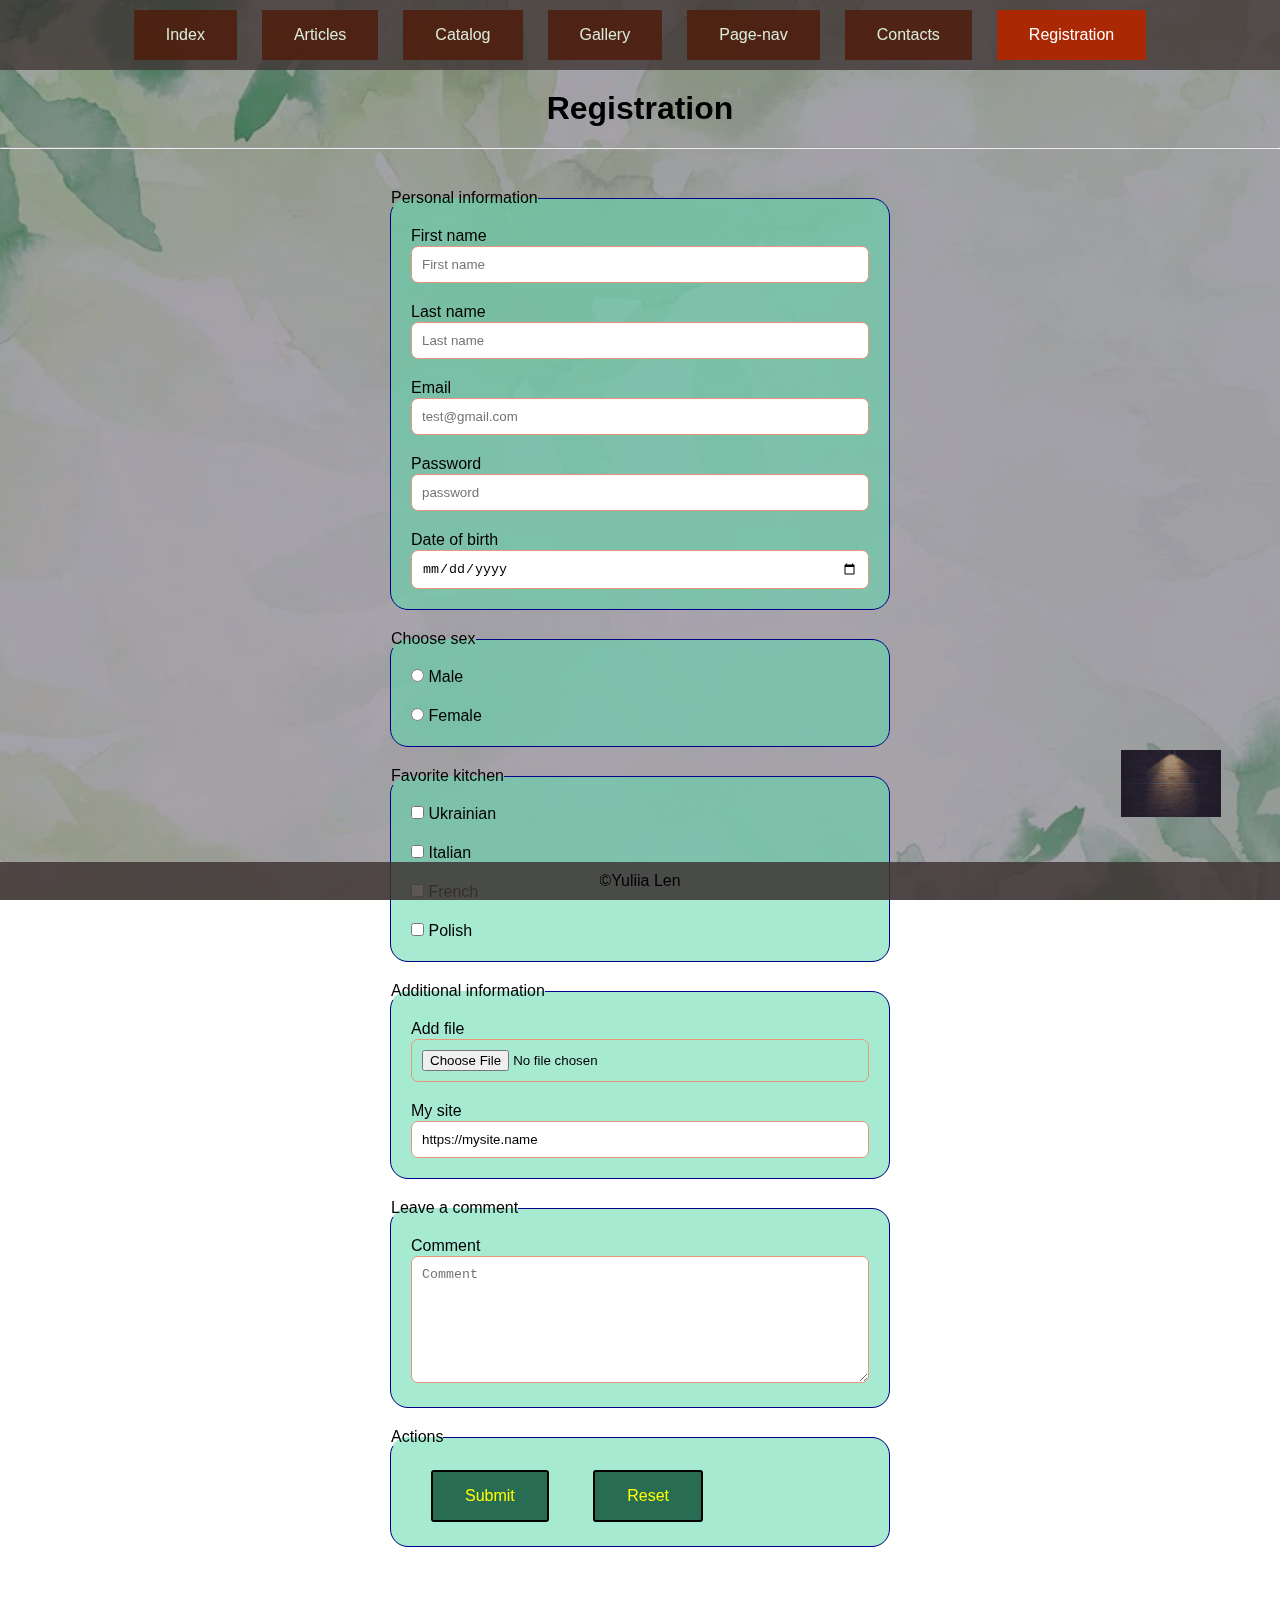
<file: pages/registration.html>
<!DOCTYPE html>
<html lang="zxx">

<head>
  <meta charset="UTF-8">
  <meta name="viewport" content="width=device-width, initial-scale=1.0">
  <link rel="stylesheet" href="../assets/css/style.css">
  <title>Registration</title>
</head>

<body>

  <div class="bg-image"></div>
  <div class="bg-overlay"></div>

  <header class="header">
    <div class="container">
      <nav class="navbar">
        <div class="navbar-list">
          <a class="navbar-link" href="../index.html">Index</a>
          <a class="navbar-link" href="articles.html">Articles</a>
          <a class="navbar-link" href="catalog.html">Catalog</a>
          <a class="navbar-link" href="gallery.html">Gallery</a>
          <a class="navbar-link" href="page-nav.html">Page-nav</a>
          <a class="navbar-link" href="contacts.html">Contacts</a>
          <a class="navbar-link active">Registration</a>
        </div>
      </nav>
    </div>
  </header>

  <h1 class="h1">Registration</h1>

  <hr>

  <div class="container">
    <main class="main">

      <form action="https://tests.fomenko.top/echo/index.php" method="get">

        <fieldset>
          <legend>Personal information</legend>
          <div class="form-group">
            <label for="fname">First name</label>
            <input name="first-name" type="text" id="fname" placeholder="First name">
          </div>

          <div class="form-group">
            <label for="lname">Last name</label>
            <input name="last-name" type="text" id="lname" placeholder="Last name">
          </div>

          <div class="form-group">
            <label for="email">Email</label>
            <input name="email" type="email" id="email" placeholder="test@gmail.com">
          </div>

          <div class="form-group">
            <label for="password">Password</label>
            <input name="password" type="password" id="password" placeholder="password">
          </div>

          <div class="form-group">
            <label for="birthday">Date of birth</label>
            <input name="birthday" type="date" id="birthday">
          </div>
        </fieldset>

        <fieldset>
          <legend>Choose sex</legend>
          <div class="form-group">
            <input type="radio" name="sex" id="male" value="male">
            <label for="male">Male</label>

          </div>

          <div class="form-group">

            <input type="radio" name="sex" id="female" value="female">
            <label for="female">Female</label>
          </div>
        </fieldset>

        <fieldset>
          <legend>Favorite kitchen</legend>
          <div class="form-group">

            <input type="checkbox" id="kit-ua" name="kit-ua">
            <label for="kit-ua">Ukrainian</label>
          </div>

          <div class="form-group">

            <input type="checkbox" id="kit-it" name="kit-it">
            <label for="kit-it">Italian</label>
          </div>

          <div class="form-group">

            <input type="checkbox" id="kit-fr" name="kit-fr">
            <label for="kit-fr">French</label>
          </div>

          <div class="form-group">

            <input type="checkbox" id="kit-pl" name="kit-pl">
            <label for="kit-pl">Polish</label>
          </div>
        </fieldset>

        <fieldset>
          <legend>Additional information</legend>
          <div class="form-group">
            <label for="file">Add file</label>
            <input type="file" name="file" id="file">
          </div>

          <div class="form-group">
            <label for="site">My site</label>
            <input type="url" name="site" id="site" value="https://mysite.name">
          </div>
        </fieldset>

        <fieldset>
          <legend>Leave a comment</legend>
          <div class="form-group">
            <label for="text">Comment</label>
            <textarea name="text" id="text" cols="20" rows="7" placeholder="Comment"></textarea>
          </div>
        </fieldset>

        <fieldset>
          <legend>Actions</legend>
          <div class="form-group">
            <button type="submit">Submit</button>
            <button type="reset">Reset</button>
          </div>
        </fieldset>

      </form>
    </main>
  </div>

  <footer class="footer">
    <div class="container">
      <div>&copy;Yuliia Len</div>
    </div>

  </footer>

</body>

</html>
</file>
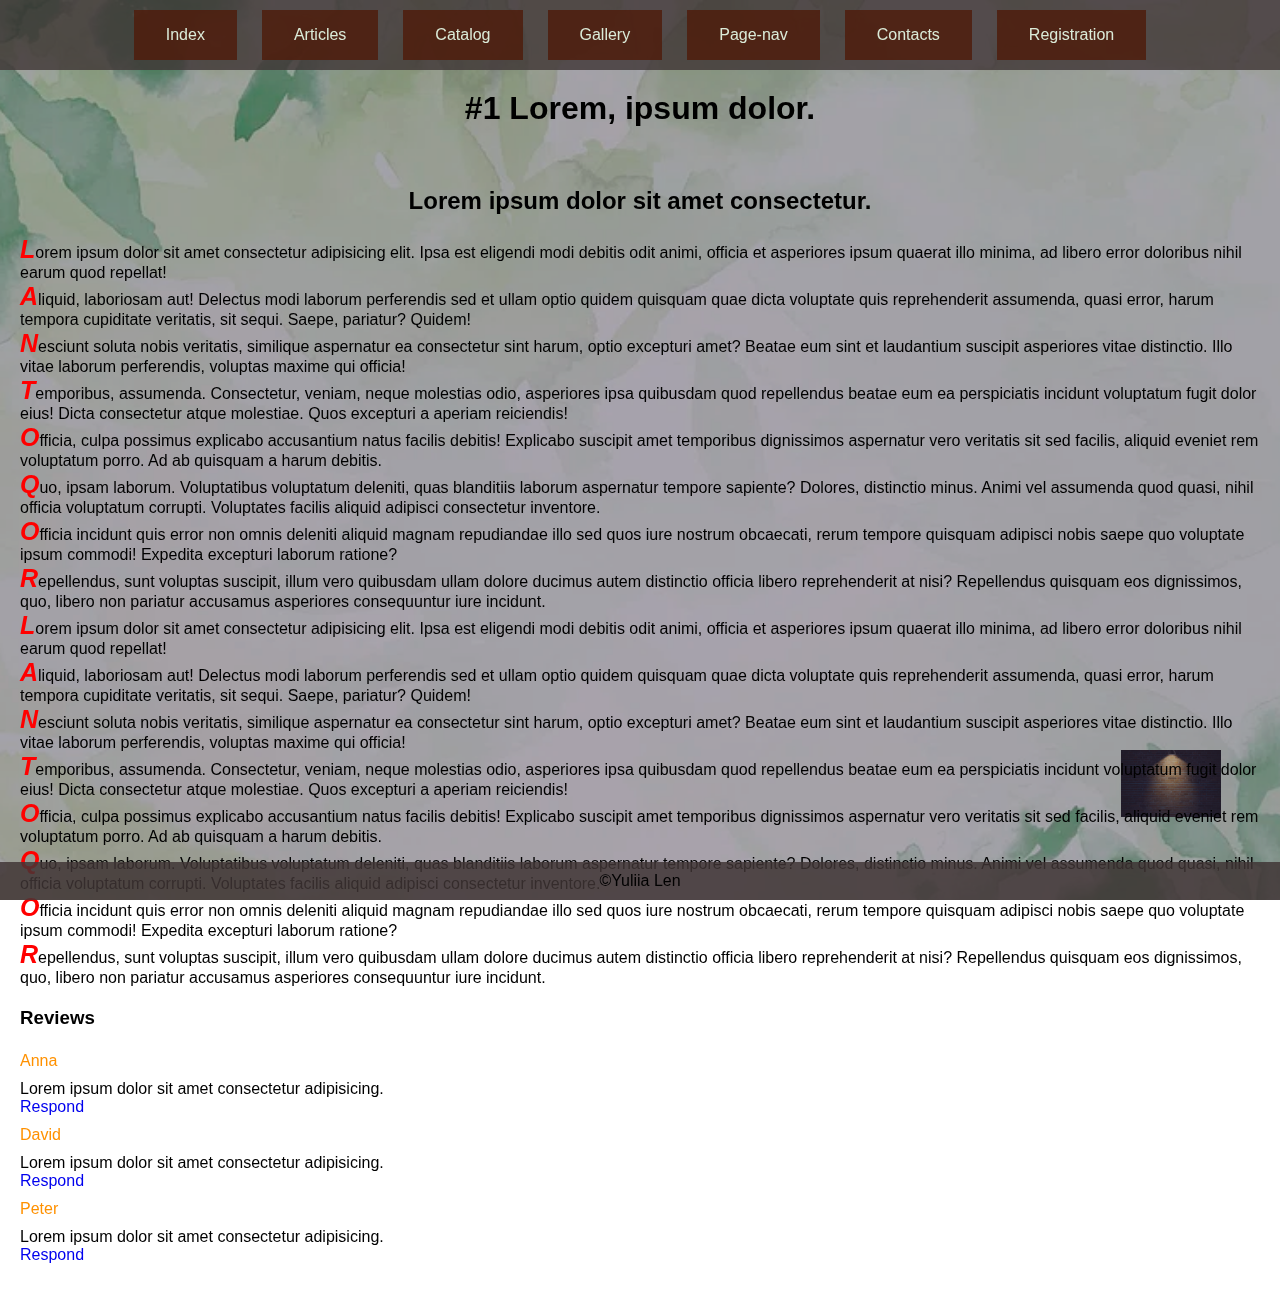
<file: pages/articles/article1.html>
<!DOCTYPE html>
<html lang="zxx">

<head>
  <meta charset="UTF-8">
  <meta name="viewport" content="width=device-width, initial-scale=1.0">
  <link rel="stylesheet" href="../../assets/css/style.css">
  <title>#1 Lorem, ipsum dolor.</title>
</head>

<body>
  <div class="bg-image"></div>
  <div class="bg-overlay"></div>

  <header class="header">
    <div class="container">
      <nav class="navbar">
        <div class="navbar-list">
          <a class="navbar-link" href="../../index.html">Index</a>
          <a class="navbar-link" href="../articles.html">Articles</a>
          <a class="navbar-link" href="../catalog.html">Catalog</a>
          <a class="navbar-link" href="../gallery.html">Gallery</a>
          <a class="navbar-link" href="../page-nav.html">Page-nav</a>
          <a class="navbar-link" href="../contacts.html">Contacts</a>
          <a class="navbar-link" href="../registration.html">Registration</a>
        </div>
      </nav>
    </div>
  </header>

  <h1 class="h1">#1 Lorem, ipsum dolor.</h1>
  <!--content -->
  <div class="container">

    <main class="main">

      <article class="main-article">
        <h2 class="main-title">Lorem ipsum dolor sit amet consectetur.</h2>
        <p>Lorem ipsum dolor sit amet consectetur adipisicing elit. Ipsa est eligendi modi debitis odit animi, officia
          et
          asperiores ipsum quaerat illo minima, ad libero error doloribus nihil earum quod repellat!</p>
        <p>Aliquid, laboriosam aut! Delectus modi laborum perferendis sed et ullam optio quidem quisquam quae dicta
          voluptate quis reprehenderit assumenda, quasi error, harum tempora cupiditate veritatis, sit sequi. Saepe,
          pariatur? Quidem!</p>
        <p>Nesciunt soluta nobis veritatis, similique aspernatur ea consectetur sint harum, optio excepturi amet? Beatae
          eum
          sint et laudantium suscipit asperiores vitae distinctio. Illo vitae laborum perferendis, voluptas maxime qui
          officia!</p>
        <p>Temporibus, assumenda. Consectetur, veniam, neque molestias odio, asperiores ipsa quibusdam quod repellendus
          beatae eum ea perspiciatis incidunt voluptatum fugit dolor eius! Dicta consectetur atque molestiae. Quos
          excepturi
          a aperiam reiciendis!</p>
        <p>Officia, culpa possimus explicabo accusantium natus facilis debitis! Explicabo suscipit amet temporibus
          dignissimos aspernatur vero veritatis sit sed facilis, aliquid eveniet rem voluptatum porro. Ad ab quisquam a
          harum debitis.</p>
        <p>Quo, ipsam laborum. Voluptatibus voluptatum deleniti, quas blanditiis laborum aspernatur tempore sapiente?
          Dolores, distinctio minus. Animi vel assumenda quod quasi, nihil officia voluptatum corrupti. Voluptates
          facilis
          aliquid adipisci consectetur inventore.</p>
        <p>Officia incidunt quis error non omnis deleniti aliquid magnam repudiandae illo sed quos iure nostrum
          obcaecati,
          rerum tempore quisquam adipisci nobis saepe quo voluptate ipsum commodi! Expedita excepturi laborum ratione?
        </p>
        <p>Repellendus, sunt voluptas suscipit, illum vero quibusdam ullam dolore ducimus autem distinctio officia
          libero
          reprehenderit at nisi? Repellendus quisquam eos dignissimos, quo, libero non pariatur accusamus asperiores
          consequuntur iure incidunt.</p>
        <p>Lorem ipsum dolor sit amet consectetur adipisicing elit. Ipsa est eligendi modi debitis odit animi, officia
          et
          asperiores ipsum quaerat illo minima, ad libero error doloribus nihil earum quod repellat!</p>
        <p>Aliquid, laboriosam aut! Delectus modi laborum perferendis sed et ullam optio quidem quisquam quae dicta
          voluptate quis reprehenderit assumenda, quasi error, harum tempora cupiditate veritatis, sit sequi. Saepe,
          pariatur? Quidem!</p>
        <p>Nesciunt soluta nobis veritatis, similique aspernatur ea consectetur sint harum, optio excepturi amet? Beatae
          eum
          sint et laudantium suscipit asperiores vitae distinctio. Illo vitae laborum perferendis, voluptas maxime qui
          officia!</p>
        <p>Temporibus, assumenda. Consectetur, veniam, neque molestias odio, asperiores ipsa quibusdam quod repellendus
          beatae eum ea perspiciatis incidunt voluptatum fugit dolor eius! Dicta consectetur atque molestiae. Quos
          excepturi
          a aperiam reiciendis!</p>
        <p>Officia, culpa possimus explicabo accusantium natus facilis debitis! Explicabo suscipit amet temporibus
          dignissimos aspernatur vero veritatis sit sed facilis, aliquid eveniet rem voluptatum porro. Ad ab quisquam a
          harum debitis.</p>
        <p>Quo, ipsam laborum. Voluptatibus voluptatum deleniti, quas blanditiis laborum aspernatur tempore sapiente?
          Dolores, distinctio minus. Animi vel assumenda quod quasi, nihil officia voluptatum corrupti. Voluptates
          facilis
          aliquid adipisci consectetur inventore.</p>
        <p>Officia incidunt quis error non omnis deleniti aliquid magnam repudiandae illo sed quos iure nostrum
          obcaecati,
          rerum tempore quisquam adipisci nobis saepe quo voluptate ipsum commodi! Expedita excepturi laborum ratione?
        </p>
        <p>Repellendus, sunt voluptas suscipit, illum vero quibusdam ullam dolore ducimus autem distinctio officia
          libero
          reprehenderit at nisi? Repellendus quisquam eos dignissimos, quo, libero non pariatur accusamus asperiores
          consequuntur iure incidunt.</p>
      </article>

      <div class="reviews-title">
        <h3 id="reviews">Reviews</h3>
      </div>

      <div>
        <div class="reviews-name">
          <a href="#">Anna</a>
        </div>
        <p>Lorem ipsum dolor sit amet consectetur adipisicing.</p>
        <div>
          <a href="#">Respond</a>
        </div>
      </div>

      <div>
        <div class="reviews-name">
          <a href="#">David</a>
        </div>
        <p>Lorem ipsum dolor sit amet consectetur adipisicing.</p>
        <div>
          <a href="#">Respond</a>
        </div>
      </div>

      <div>
        <div class="reviews-name">
          <a href="#">Peter</a>
        </div>
        <p>Lorem ipsum dolor sit amet consectetur adipisicing.</p>
        <div>
          <a href="#">Respond</a>
        </div>

      </div>

    </main>

  </div>

  <footer class="footer">
    <div class="container">
      <div>&copy;Yuliia Len</div>
    </div>

  </footer>

</body>

</html>
</file>
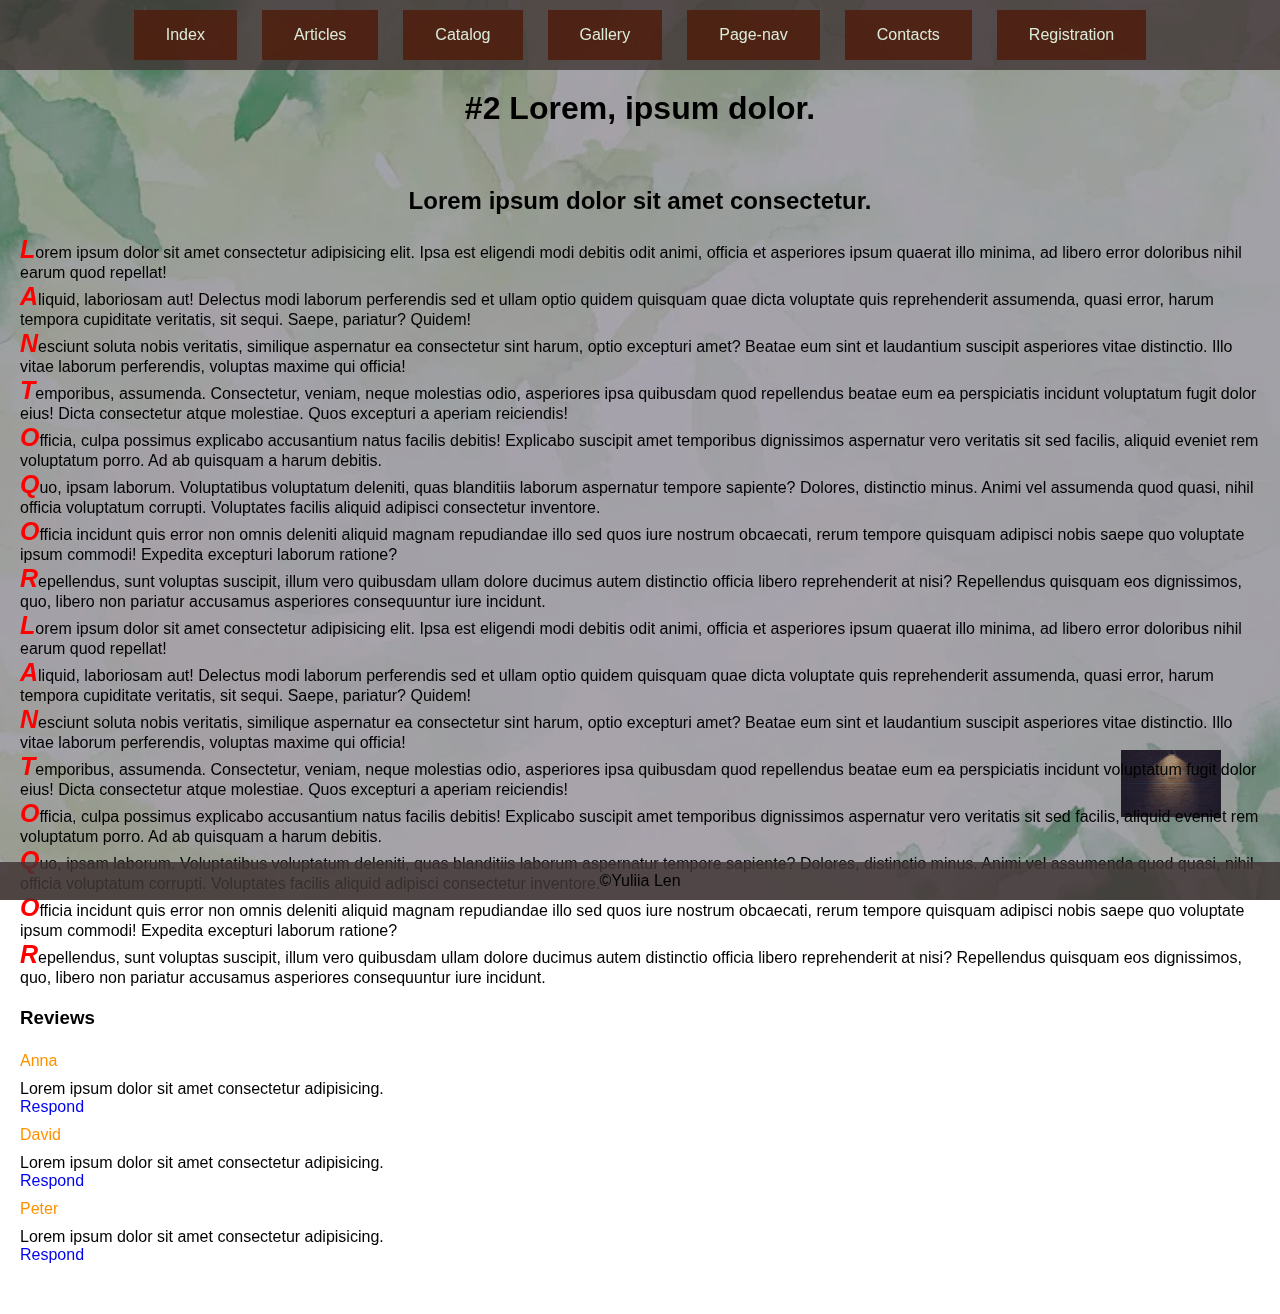
<file: pages/articles/article2.html>
<!DOCTYPE html>
<html lang="zxx">

<head>
  <meta charset="UTF-8">
  <meta name="viewport" content="width=device-width, initial-scale=1.0">
  <link rel="stylesheet" href="../../assets/css/style.css">
  <title>#2 Lorem, ipsum dolor.</title>
</head>

<body>
  <div class="bg-image"></div>
  <div class="bg-overlay"></div>

  <header class="header">
    <div class="container">
      <nav class="navbar">
        <div class="navbar-list">
          <a class="navbar-link" href="../../index.html">Index</a>
          <a class="navbar-link" href="../articles.html">Articles</a>
          <a class="navbar-link" href="../catalog.html">Catalog</a>
          <a class="navbar-link" href="../gallery.html">Gallery</a>
          <a class="navbar-link" href="../page-nav.html">Page-nav</a>
          <a class="navbar-link" href="../contacts.html">Contacts</a>
          <a class="navbar-link" href="../registration.html">Registration</a>
        </div>

      </nav>
    </div>

  </header>

  <h1 class="h1">#2 Lorem, ipsum dolor.</h1>
  <!--content -->
  <div class="container">

    <main class="main">
      <article class="main-article">
        <h2 class="main-title">Lorem ipsum dolor sit amet consectetur.</h2>
        <p>Lorem ipsum dolor sit amet consectetur adipisicing elit. Ipsa est eligendi modi debitis odit animi, officia
          et
          asperiores ipsum quaerat illo minima, ad libero error doloribus nihil earum quod repellat!</p>
        <p>Aliquid, laboriosam aut! Delectus modi laborum perferendis sed et ullam optio quidem quisquam quae dicta
          voluptate quis reprehenderit assumenda, quasi error, harum tempora cupiditate veritatis, sit sequi. Saepe,
          pariatur? Quidem!</p>
        <p>Nesciunt soluta nobis veritatis, similique aspernatur ea consectetur sint harum, optio excepturi amet? Beatae
          eum
          sint et laudantium suscipit asperiores vitae distinctio. Illo vitae laborum perferendis, voluptas maxime qui
          officia!</p>
        <p>Temporibus, assumenda. Consectetur, veniam, neque molestias odio, asperiores ipsa quibusdam quod repellendus
          beatae eum ea perspiciatis incidunt voluptatum fugit dolor eius! Dicta consectetur atque molestiae. Quos
          excepturi
          a aperiam reiciendis!</p>
        <p>Officia, culpa possimus explicabo accusantium natus facilis debitis! Explicabo suscipit amet temporibus
          dignissimos aspernatur vero veritatis sit sed facilis, aliquid eveniet rem voluptatum porro. Ad ab quisquam a
          harum debitis.</p>
        <p>Quo, ipsam laborum. Voluptatibus voluptatum deleniti, quas blanditiis laborum aspernatur tempore sapiente?
          Dolores, distinctio minus. Animi vel assumenda quod quasi, nihil officia voluptatum corrupti. Voluptates
          facilis
          aliquid adipisci consectetur inventore.</p>
        <p>Officia incidunt quis error non omnis deleniti aliquid magnam repudiandae illo sed quos iure nostrum
          obcaecati,
          rerum tempore quisquam adipisci nobis saepe quo voluptate ipsum commodi! Expedita excepturi laborum ratione?
        </p>
        <p>Repellendus, sunt voluptas suscipit, illum vero quibusdam ullam dolore ducimus autem distinctio officia
          libero
          reprehenderit at nisi? Repellendus quisquam eos dignissimos, quo, libero non pariatur accusamus asperiores
          consequuntur iure incidunt.</p>
        <p>Lorem ipsum dolor sit amet consectetur adipisicing elit. Ipsa est eligendi modi debitis odit animi, officia
          et
          asperiores ipsum quaerat illo minima, ad libero error doloribus nihil earum quod repellat!</p>
        <p>Aliquid, laboriosam aut! Delectus modi laborum perferendis sed et ullam optio quidem quisquam quae dicta
          voluptate quis reprehenderit assumenda, quasi error, harum tempora cupiditate veritatis, sit sequi. Saepe,
          pariatur? Quidem!</p>
        <p>Nesciunt soluta nobis veritatis, similique aspernatur ea consectetur sint harum, optio excepturi amet? Beatae
          eum
          sint et laudantium suscipit asperiores vitae distinctio. Illo vitae laborum perferendis, voluptas maxime qui
          officia!</p>
        <p>Temporibus, assumenda. Consectetur, veniam, neque molestias odio, asperiores ipsa quibusdam quod repellendus
          beatae eum ea perspiciatis incidunt voluptatum fugit dolor eius! Dicta consectetur atque molestiae. Quos
          excepturi
          a aperiam reiciendis!</p>
        <p>Officia, culpa possimus explicabo accusantium natus facilis debitis! Explicabo suscipit amet temporibus
          dignissimos aspernatur vero veritatis sit sed facilis, aliquid eveniet rem voluptatum porro. Ad ab quisquam a
          harum debitis.</p>
        <p>Quo, ipsam laborum. Voluptatibus voluptatum deleniti, quas blanditiis laborum aspernatur tempore sapiente?
          Dolores, distinctio minus. Animi vel assumenda quod quasi, nihil officia voluptatum corrupti. Voluptates
          facilis
          aliquid adipisci consectetur inventore.</p>
        <p>Officia incidunt quis error non omnis deleniti aliquid magnam repudiandae illo sed quos iure nostrum
          obcaecati,
          rerum tempore quisquam adipisci nobis saepe quo voluptate ipsum commodi! Expedita excepturi laborum ratione?
        </p>
        <p>Repellendus, sunt voluptas suscipit, illum vero quibusdam ullam dolore ducimus autem distinctio officia
          libero
          reprehenderit at nisi? Repellendus quisquam eos dignissimos, quo, libero non pariatur accusamus asperiores
          consequuntur iure incidunt.</p>
      </article>

      <div class="reviews-title">
        <h3 id="reviews">Reviews</h3>
      </div>

      <div>
        <div class="reviews-name">
          <a href="#">Anna</a>
        </div>
        <p>Lorem ipsum dolor sit amet consectetur adipisicing.</p>
        <div>
          <a href="#">Respond</a>
        </div>
      </div>

      <div>
        <div class="reviews-name">
          <a href="#">David</a>
        </div>
        <p>Lorem ipsum dolor sit amet consectetur adipisicing.</p>
        <div>
          <a href="#">Respond</a>
        </div>
      </div>

      <div>
        <div class="reviews-name">
          <a href="#">Peter</a>
        </div>
        <p>Lorem ipsum dolor sit amet consectetur adipisicing.</p>
        <div>
          <a href="#">Respond</a>
        </div>

      </div>

    </main>

  </div>

  <footer class="footer">
    <div class="container">
      <div>&copy;Yuliia Len</div>
    </div>

  </footer>

</body>

</html>
</file>
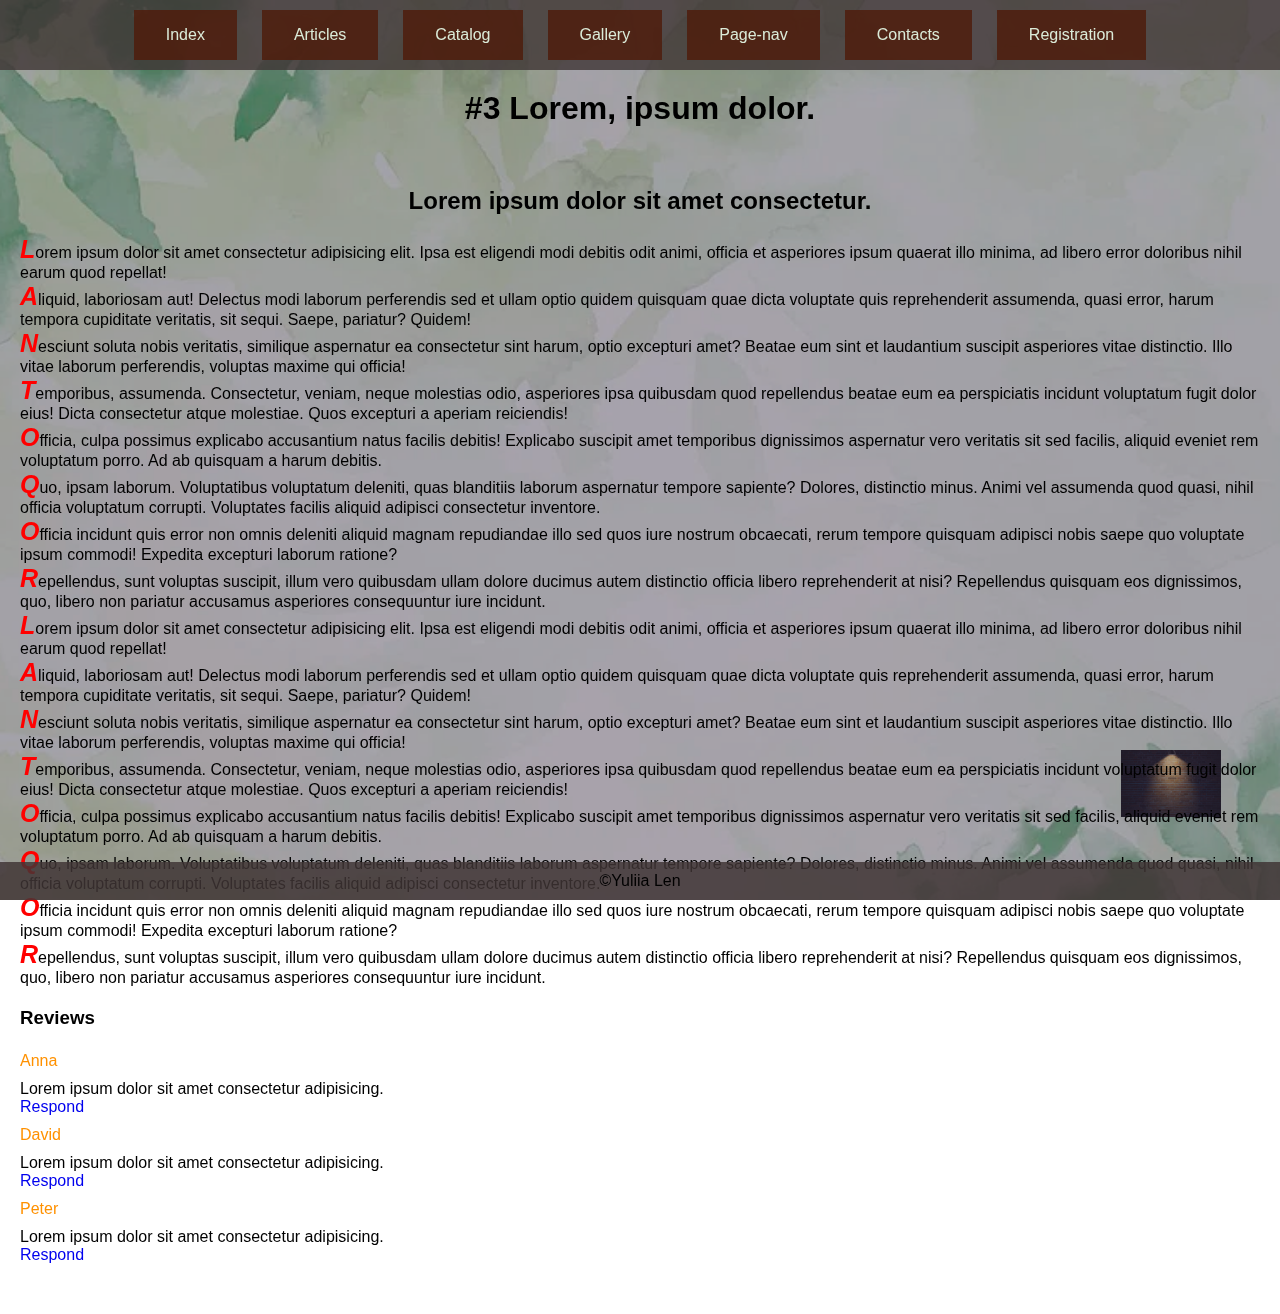
<file: pages/articles/article3.html>
<!DOCTYPE html>
<html lang="zxx">

<head>
  <meta charset="UTF-8">
  <meta name="viewport" content="width=device-width, initial-scale=1.0">
  <link rel="stylesheet" href="../../assets/css/style.css">
  <title>#3 Lorem, ipsum dolor.</title>
</head>

<body>

  <div class="bg-image"></div>
  <div class="bg-overlay"></div>

  <header class="header">
    <div class="container">
      <nav class="navbar">
        <div class="navbar-list">
          <a class="navbar-link" href="../../index.html">Index</a>
          <a class="navbar-link" href="../articles.html">Articles</a>
          <a class="navbar-link" href="../catalog.html">Catalog</a>
          <a class="navbar-link" href="../gallery.html">Gallery</a>
          <a class="navbar-link" href="../page-nav.html">Page-nav</a>
          <a class="navbar-link" href="../contacts.html">Contacts</a>
          <a class="navbar-link" href="../registration.html">Registration</a>
        </div>

      </nav>
    </div>

  </header>

  <h1 class="h1">#3 Lorem, ipsum dolor.</h1>

  <!--content -->
  <div class="container">
    <main class="main">
      <article class="main-article">
        <h2 class="main-title">Lorem ipsum dolor sit amet consectetur.</h2>
        <p>Lorem ipsum dolor sit amet consectetur adipisicing elit. Ipsa est eligendi modi debitis odit animi, officia
          et
          asperiores ipsum quaerat illo minima, ad libero error doloribus nihil earum quod repellat!</p>
        <p>Aliquid, laboriosam aut! Delectus modi laborum perferendis sed et ullam optio quidem quisquam quae dicta
          voluptate quis reprehenderit assumenda, quasi error, harum tempora cupiditate veritatis, sit sequi. Saepe,
          pariatur? Quidem!</p>
        <p>Nesciunt soluta nobis veritatis, similique aspernatur ea consectetur sint harum, optio excepturi amet? Beatae
          eum
          sint et laudantium suscipit asperiores vitae distinctio. Illo vitae laborum perferendis, voluptas maxime qui
          officia!</p>
        <p>Temporibus, assumenda. Consectetur, veniam, neque molestias odio, asperiores ipsa quibusdam quod repellendus
          beatae eum ea perspiciatis incidunt voluptatum fugit dolor eius! Dicta consectetur atque molestiae. Quos
          excepturi
          a aperiam reiciendis!</p>
        <p>Officia, culpa possimus explicabo accusantium natus facilis debitis! Explicabo suscipit amet temporibus
          dignissimos aspernatur vero veritatis sit sed facilis, aliquid eveniet rem voluptatum porro. Ad ab quisquam a
          harum debitis.</p>
        <p>Quo, ipsam laborum. Voluptatibus voluptatum deleniti, quas blanditiis laborum aspernatur tempore sapiente?
          Dolores, distinctio minus. Animi vel assumenda quod quasi, nihil officia voluptatum corrupti. Voluptates
          facilis
          aliquid adipisci consectetur inventore.</p>
        <p>Officia incidunt quis error non omnis deleniti aliquid magnam repudiandae illo sed quos iure nostrum
          obcaecati,
          rerum tempore quisquam adipisci nobis saepe quo voluptate ipsum commodi! Expedita excepturi laborum ratione?
        </p>
        <p>Repellendus, sunt voluptas suscipit, illum vero quibusdam ullam dolore ducimus autem distinctio officia
          libero
          reprehenderit at nisi? Repellendus quisquam eos dignissimos, quo, libero non pariatur accusamus asperiores
          consequuntur iure incidunt.</p>
        <p>Lorem ipsum dolor sit amet consectetur adipisicing elit. Ipsa est eligendi modi debitis odit animi, officia
          et
          asperiores ipsum quaerat illo minima, ad libero error doloribus nihil earum quod repellat!</p>
        <p>Aliquid, laboriosam aut! Delectus modi laborum perferendis sed et ullam optio quidem quisquam quae dicta
          voluptate quis reprehenderit assumenda, quasi error, harum tempora cupiditate veritatis, sit sequi. Saepe,
          pariatur? Quidem!</p>
        <p>Nesciunt soluta nobis veritatis, similique aspernatur ea consectetur sint harum, optio excepturi amet? Beatae
          eum
          sint et laudantium suscipit asperiores vitae distinctio. Illo vitae laborum perferendis, voluptas maxime qui
          officia!</p>
        <p>Temporibus, assumenda. Consectetur, veniam, neque molestias odio, asperiores ipsa quibusdam quod repellendus
          beatae eum ea perspiciatis incidunt voluptatum fugit dolor eius! Dicta consectetur atque molestiae. Quos
          excepturi
          a aperiam reiciendis!</p>
        <p>Officia, culpa possimus explicabo accusantium natus facilis debitis! Explicabo suscipit amet temporibus
          dignissimos aspernatur vero veritatis sit sed facilis, aliquid eveniet rem voluptatum porro. Ad ab quisquam a
          harum debitis.</p>
        <p>Quo, ipsam laborum. Voluptatibus voluptatum deleniti, quas blanditiis laborum aspernatur tempore sapiente?
          Dolores, distinctio minus. Animi vel assumenda quod quasi, nihil officia voluptatum corrupti. Voluptates
          facilis
          aliquid adipisci consectetur inventore.</p>
        <p>Officia incidunt quis error non omnis deleniti aliquid magnam repudiandae illo sed quos iure nostrum
          obcaecati,
          rerum tempore quisquam adipisci nobis saepe quo voluptate ipsum commodi! Expedita excepturi laborum ratione?
        </p>
        <p>Repellendus, sunt voluptas suscipit, illum vero quibusdam ullam dolore ducimus autem distinctio officia
          libero
          reprehenderit at nisi? Repellendus quisquam eos dignissimos, quo, libero non pariatur accusamus asperiores
          consequuntur iure incidunt.</p>
      </article>

      <div class="reviews-title">
        <h3 id="reviews">Reviews</h3>
      </div>

      <div>
        <div class="reviews-name">
          <a href="#">Anna</a>
        </div>
        <p>Lorem ipsum dolor sit amet consectetur adipisicing.</p>
        <div>
          <a href="#">Respond</a>
        </div>
      </div>

      <div>
        <div class="reviews-name">
          <a href="#">David</a>
        </div>
        <p>Lorem ipsum dolor sit amet consectetur adipisicing.</p>
        <div>
          <a href="#">Respond</a>
        </div>
      </div>

      <div>
        <div class="reviews-name">
          <a href="#">Peter</a>
        </div>
        <p>Lorem ipsum dolor sit amet consectetur adipisicing.</p>
        <div>
          <a href="#">Respond</a>
        </div>

      </div>

    </main>

  </div>

  <footer class="footer">
    <div class="container">
      <div>&copy;Yuliia Len</div>
    </div>

  </footer>

</body>

</html>
</file>
<file: assets/css/style.css>
* {
  box-sizing: border-box;
  padding: 0;
  margin: 0;
}

body {
  width: 100%;

  font-family: Arial, Helvetica, sans-serif;
}

.container {
  width: 100%;
  max-width: 1280px;
  padding-left: 20px;
  padding-right: 20px;
  margin-left: auto;
  margin-right: auto;
}

a {
  text-decoration: none;
}

.h1,
.h2 {
  text-align: center;
  padding-top: 20px;
  padding-bottom: 20px;
}

.project-title {
  display: flex;
  justify-content: center;
  flex-wrap: wrap;
  position: relative;
  margin-top: 100px;
  text-transform: uppercase;
  color: #fff;
  font-size: 65px;
}

.project-title::after {
  content: "";
  background: white;
  mix-blend-mode: exclusion;
  width: 100%;
  height: 0;
  position: absolute;
  bottom: -4px;
  left: -10px;
  transition: all .3s cubic-bezier(0.445, 0.05, 0.55, 0.95);
}

.project-title:hover::after {
  height: calc(100% + 8px)
}

.bg-image {
  position: fixed;
  z-index: -1;
  height: 100vh;
  width: 100%;
  background-color: blueviolet;
  background-image: url(../img/bgimage2.jpg), url(../img/bgmain.webp);
  background-repeat: no-repeat;
  background-size: 100px, cover;
  background-position: 95% 90%, 50% 50%;
}

.bg-image-gallery {
  position: fixed;
  z-index: -1;
  height: 100vh;
  width: 100%;
  background-color: blueviolet;
  background-image: url(../img/bgimage2.jpg);
}

.bg-overlay {
  position: fixed;
  z-index: -1;
  height: 100vh;
  width: 100%;
  background-color: rgba(68, 54, 82, 0.438);
}

.header {
  /* position: fixed; */
  top: 0;
  left: 0;
  right: 0;
  background-color: rgba(63, 53, 53, 0.796);
  text-align: center;
}

.navbar {
  padding-top: 10px;
  padding-bottom: 10px;
}

.navbar-list {
  display: flex;
  flex-wrap: wrap;
  flex-direction: row;
  justify-content: center;
  gap: 25px;
}

.navbar-link {
  display: block;
  padding: 20px;
  padding: 1em 2em;
  color: rgb(219, 235, 216);
  background-color: rgba(78, 29, 13, 0.853);
}

.navbar-link:hover {
  color: #ffcf00;
  background-color: #fff;
}

.active {
  background-color: #aa2804;
  color: white;
}

/* articles */
.main {
  padding-top: 20px;
  padding-bottom: 50px;
}

.short-text h2 a {
  font-weight: bolder;
  color: rgb(38, 2, 2);
  text-decoration: none;
  border-bottom: 1px solid rgb(183, 0, 0);
}

.short-text,
.main-article {
  margin-top: 20px;
}

.text {
  background-color: rgb(210, 207, 207);
  margin-top: 15px;
  padding: 5px;
}

.readmore,
.reviews {
  margin-top: 10px;
}

.reviews-title {
  padding-top: 20px;
  padding-bottom: 13px;
}

.reviews-name {
  padding-top: 10px;
  padding-bottom: 10px;
}

.reviews-name a {
  color: #ff9100;
}

.readmore a:hover {
  color: darkolivegreen;
  text-decoration: none;
}

.reviews a {
  color: rgb(153, 51, 51);
}

.main-title {
  text-align: center;
  padding-bottom: 20px;
}

.main-article p::first-letter {
  color: red;
  font-weight: bold;
  font-size: 25px;
  font-style: oblique;
}


/* catalog */

.list-container li {
  list-style: none;
}

.list-container a {
  display: block;
  color: #ffffff;
  background-color: #036;
  width: 9em;
  padding: 3px 12px 3px 8px;
  border-bottom: 1px solid #fff;
  font-weight: normal;
}

.list-container .list-title {
  color: rgb(236, 5, 170);
  text-decoration: underline;
  font-size: large;
  letter-spacing: 5px;
}


ul li::marker {
  content: ">>";
  color: rgb(200, 63, 63);
  font-size: 23px;
}

.list-container .main-list {
  list-style-image: url(../img/icons8-point-24.png);
}

.list-container a:hover {
  background-color: #369;
  color: #FFF;
}

.new::after {
  content: "new!";
  color: #333333;
  background-color: #ffcf00;
  font-size: 90%;
  padding: 2px;
}

.list-container li li a {
  display: block;
  color: #FFF;
  background-color: #69C;
  width: 9em;
  padding: 3px 3px 3px 17px;
  text-decoration: none;
  border-bottom: 1px solid #fff;
  font-weight: lighter;
  list-style-position: inside;
}

/* gallery */
figure {
  display: inline-block;
  border: 1px #cccccc solid;
  padding: 4px;
  margin: auto;
}

figcaption {
  background-color: black;
  color: rgb(173, 53, 53);
  font-style: italic;
  padding: 2px;
  text-align: center;
}

.gallery {
  width: 100%;
  display: flex;
  flex-direction: row;
  justify-content: space-between;
  padding: 20px;
  margin: 50px auto;
}

.image-title a {
  color: rgb(195, 74, 74);
}

.img-border {
  border: 10px solid rgb(230, 5, 5);
  margin: 10px;
}

.img-border:hover {
  border: 10px solid transparent;
  margin: 10px;
}

/* form */
fieldset {
  max-width: 500px;
  margin: 20px auto;
  border: 1px solid darkblue;
  border-radius: 18px;
  background-color: #5ddaac8e;
}

label {
  display: block;
  margin-bottom: 1px;
}

textarea,
input {
  width: 100%;
  padding: 10px 10px;
  border: 1px solid darksalmon;
  border-radius: 7px;
}

input[type="checkbox"],
input[type="radio"] {
  width: auto;
}


input[type="checkbox"]+label,
input[type="radio"]+label {
  display: inline-block;
}

textarea {
  resize: vertical;
  min-height: 75px;
  max-height: 33vh;
}

button {
  display: inline-block;
  background-color: rgb(39, 108, 83);
  color: yellow;
  border: 2px solid black;
  border-radius: 3px;
  margin: 4px 20px;
  padding: 15px 32px;
  text-align: center;
  font-size: 16px;
  cursor: pointer;

}

.form-group {
  margin: 20px 20px;
}

.footer {
  position: fixed;
  text-align: center;
  background-color: rgba(63, 53, 53, 0.84);
  padding-top: 10px;
  padding-bottom: 10px;
  right: 0;
  left: 0;
  bottom: 0;
}
</file>
